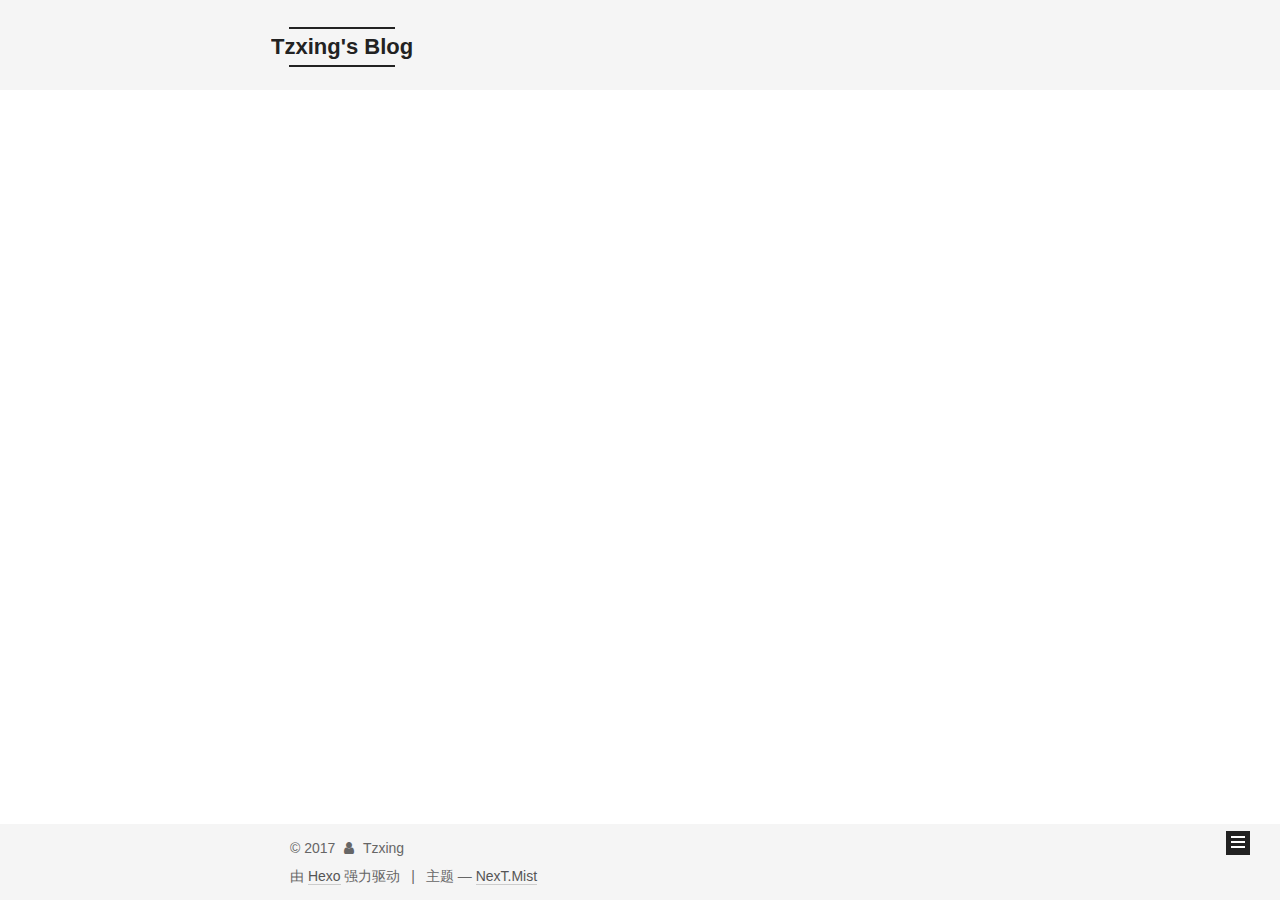
<file: index.html>
<!DOCTYPE html>



  


<html class="theme-next mist use-motion" lang="zh-Hans">
<head>
  <meta charset="UTF-8"/>
<meta http-equiv="X-UA-Compatible" content="IE=edge" />
<meta name="viewport" content="width=device-width, initial-scale=1, maximum-scale=1"/>
<meta name="theme-color" content="#222">









<meta http-equiv="Cache-Control" content="no-transform" />
<meta http-equiv="Cache-Control" content="no-siteapp" />
















  
  
  <link href="/lib/fancybox/source/jquery.fancybox.css?v=2.1.5" rel="stylesheet" type="text/css" />







<link href="/lib/font-awesome/css/font-awesome.min.css?v=4.6.2" rel="stylesheet" type="text/css" />

<link href="/css/main.css?v=5.1.3" rel="stylesheet" type="text/css" />


  <link rel="apple-touch-icon" sizes="180x180" href="/images/apple-touch-icon-next.png?v=5.1.3">


  <link rel="icon" type="image/png" sizes="32x32" href="/images/favicon-32x32-next.png?v=5.1.3">


  <link rel="icon" type="image/png" sizes="16x16" href="/images/favicon-16x16-next.png?v=5.1.3">


  <link rel="mask-icon" href="/images/logo.svg?v=5.1.3" color="#222">





  <meta name="keywords" content="Hexo, NexT" />










<meta name="description" content="Share and Learn">
<meta property="og:type" content="website">
<meta property="og:title" content="Tzxing&#39;s Blog">
<meta property="og:url" content="http://tzxing.tk/index.html">
<meta property="og:site_name" content="Tzxing&#39;s Blog">
<meta property="og:description" content="Share and Learn">
<meta property="og:locale" content="zh-Hans">
<meta name="twitter:card" content="summary">
<meta name="twitter:title" content="Tzxing&#39;s Blog">
<meta name="twitter:description" content="Share and Learn">



<script type="text/javascript" id="hexo.configurations">
  var NexT = window.NexT || {};
  var CONFIG = {
    root: '/',
    scheme: 'Mist',
    version: '5.1.3',
    sidebar: {"position":"right","display":"always","offset":12,"b2t":false,"scrollpercent":false,"onmobile":false},
    fancybox: true,
    tabs: true,
    motion: {"enable":true,"async":false,"transition":{"post_block":"fadeIn","post_header":"slideDownIn","post_body":"slideDownIn","coll_header":"slideLeftIn","sidebar":"slideUpIn"}},
    duoshuo: {
      userId: '0',
      author: '博主'
    },
    algolia: {
      applicationID: '',
      apiKey: '',
      indexName: '',
      hits: {"per_page":10},
      labels: {"input_placeholder":"Search for Posts","hits_empty":"We didn't find any results for the search: ${query}","hits_stats":"${hits} results found in ${time} ms"}
    }
  };
</script>



  <link rel="canonical" href="http://tzxing.tk/"/>





  <title>Tzxing's Blog</title>
  








</head>

<body itemscope itemtype="http://schema.org/WebPage" lang="zh-Hans">

  
  
    
  

  <div class="container sidebar-position-right 
  page-home">
    <div class="headband"></div>

    <header id="header" class="header" itemscope itemtype="http://schema.org/WPHeader">
      <div class="header-inner"><div class="site-brand-wrapper">
  <div class="site-meta ">
    

    <div class="custom-logo-site-title">
      <a href="/"  class="brand" rel="start">
        <span class="logo-line-before"><i></i></span>
        <span class="site-title">Tzxing's Blog</span>
        <span class="logo-line-after"><i></i></span>
      </a>
    </div>
      
        <p class="site-subtitle"></p>
      
  </div>

  <div class="site-nav-toggle">
    <button>
      <span class="btn-bar"></span>
      <span class="btn-bar"></span>
      <span class="btn-bar"></span>
    </button>
  </div>
</div>

<nav class="site-nav">
  

  
    <ul id="menu" class="menu">
      
        
        <li class="menu-item menu-item-home">
          <a href="/" rel="section">
            
              <i class="menu-item-icon fa fa-fw fa-home"></i> <br />
            
            首页
          </a>
        </li>
      
        
        <li class="menu-item menu-item-archives">
          <a href="/archives/" rel="section">
            
              <i class="menu-item-icon fa fa-fw fa-archive"></i> <br />
            
            归档
          </a>
        </li>
      

      
    </ul>
  

  
</nav>



 </div>
    </header>

    <main id="main" class="main">
      <div class="main-inner">
        <div class="content-wrap">
          <div id="content" class="content">
            
  <section id="posts" class="posts-expand">
    
      

  

  
  
  

  <article class="post post-type-normal" itemscope itemtype="http://schema.org/Article">
  
  
  
  <div class="post-block">
    <link itemprop="mainEntityOfPage" href="http://tzxing.tk/2017/12/05/这篇博客拿来测试一下添加图片/">

    <span hidden itemprop="author" itemscope itemtype="http://schema.org/Person">
      <meta itemprop="name" content="Tzxing">
      <meta itemprop="description" content="">
      <meta itemprop="image" content="/images/avatar.jpg">
    </span>

    <span hidden itemprop="publisher" itemscope itemtype="http://schema.org/Organization">
      <meta itemprop="name" content="Tzxing's Blog">
    </span>

    
      <header class="post-header">

        
        
          <h1 class="post-title" itemprop="name headline">
                
                <a class="post-title-link" href="/2017/12/05/这篇博客拿来测试一下添加图片/" itemprop="url">这篇博客拿来测试一下添加图片</a></h1>
        

        <div class="post-meta">
          <span class="post-time">
            
              <span class="post-meta-item-icon">
                <i class="fa fa-calendar-o"></i>
              </span>
              
                <span class="post-meta-item-text">发表于</span>
              
              <time title="创建于" itemprop="dateCreated datePublished" datetime="2017-12-05T16:34:12+08:00">
                2017-12-05
              </time>
            

            

            
          </span>

          

          
            
          

          
          
             <span id="/2017/12/05/这篇博客拿来测试一下添加图片/" class="leancloud_visitors" data-flag-title="这篇博客拿来测试一下添加图片">
               <span class="post-meta-divider">|</span>
               <span class="post-meta-item-icon">
                 <i class="fa fa-eye"></i>
               </span>
               
                 <span class="post-meta-item-text">阅读次数&#58;</span>
               
                 <span class="leancloud-visitors-count"></span>
             </span>
          

          

          

          

        </div>
      </header>
    

    
    
    
    <div class="post-body" itemprop="articleBody">

      
      

      
        
          <p>这是一篇正经的技术博客。</p>
          <!--noindex-->
          <div class="post-button text-center">
            <a class="btn" href="/2017/12/05/这篇博客拿来测试一下添加图片/#more" rel="contents">
              阅读全文 &raquo;
            </a>
          </div>
          <!--/noindex-->
        
      
    </div>
    
    
    

    

    

    

    <footer class="post-footer">
      

      

      

      
      
        <div class="post-eof"></div>
      
    </footer>
  </div>
  
  
  
  </article>


    
      

  

  
  
  

  <article class="post post-type-normal" itemscope itemtype="http://schema.org/Article">
  
  
  
  <div class="post-block">
    <link itemprop="mainEntityOfPage" href="http://tzxing.tk/2017/12/04/First Blog/">

    <span hidden itemprop="author" itemscope itemtype="http://schema.org/Person">
      <meta itemprop="name" content="Tzxing">
      <meta itemprop="description" content="">
      <meta itemprop="image" content="/images/avatar.jpg">
    </span>

    <span hidden itemprop="publisher" itemscope itemtype="http://schema.org/Organization">
      <meta itemprop="name" content="Tzxing's Blog">
    </span>

    
      <header class="post-header">

        
        
          <h1 class="post-title" itemprop="name headline">
                
                <a class="post-title-link" href="/2017/12/04/First Blog/" itemprop="url">First Blog</a></h1>
        

        <div class="post-meta">
          <span class="post-time">
            
              <span class="post-meta-item-icon">
                <i class="fa fa-calendar-o"></i>
              </span>
              
                <span class="post-meta-item-text">发表于</span>
              
              <time title="创建于" itemprop="dateCreated datePublished" datetime="2017-12-04T19:26:33+08:00">
                2017-12-04
              </time>
            

            

            
          </span>

          

          
            
          

          
          
             <span id="/2017/12/04/First Blog/" class="leancloud_visitors" data-flag-title="First Blog">
               <span class="post-meta-divider">|</span>
               <span class="post-meta-item-icon">
                 <i class="fa fa-eye"></i>
               </span>
               
                 <span class="post-meta-item-text">阅读次数&#58;</span>
               
                 <span class="leancloud-visitors-count"></span>
             </span>
          

          

          

          

        </div>
      </header>
    

    
    
    
    <div class="post-body" itemprop="articleBody">

      
      

      
        
          
            <p><code>Hello World!</code><br>    总算是把博客差不多搞起来了，之后的事慢慢来吧。</p>

          
        
      
    </div>
    
    
    

    

    

    

    <footer class="post-footer">
      

      

      

      
      
        <div class="post-eof"></div>
      
    </footer>
  </div>
  
  
  
  </article>


    
  </section>

  


          </div>
          


          

        </div>
        
          
  
  <div class="sidebar-toggle">
    <div class="sidebar-toggle-line-wrap">
      <span class="sidebar-toggle-line sidebar-toggle-line-first"></span>
      <span class="sidebar-toggle-line sidebar-toggle-line-middle"></span>
      <span class="sidebar-toggle-line sidebar-toggle-line-last"></span>
    </div>
  </div>

  <aside id="sidebar" class="sidebar">
    
    <div class="sidebar-inner">

      

      

      <section class="site-overview-wrap sidebar-panel sidebar-panel-active">
        <div class="site-overview">
          <div class="site-author motion-element" itemprop="author" itemscope itemtype="http://schema.org/Person">
            
              <img class="site-author-image" itemprop="image"
                src="/images/avatar.jpg"
                alt="Tzxing" />
            
              <p class="site-author-name" itemprop="name">Tzxing</p>
              <p class="site-description motion-element" itemprop="description">Share and Learn</p>
          </div>

          <nav class="site-state motion-element">

            
              <div class="site-state-item site-state-posts">
              
                <a href="/archives/">
              
                  <span class="site-state-item-count">2</span>
                  <span class="site-state-item-name">日志</span>
                </a>
              </div>
            

            

            

          </nav>

          

          <div class="links-of-author motion-element">
            
              
                <span class="links-of-author-item">
                  <a href="https://github.com/tzxing" target="_blank" title="GitHub">
                    
                      <i class="fa fa-fw fa-github"></i>GitHub</a>
                </span>
              
                <span class="links-of-author-item">
                  <a href="https://www.facebook.com/tzxing1230" target="_blank" title="FB Page">
                    
                      <i class="fa fa-fw fa-facebook"></i>FB Page</a>
                </span>
              
                <span class="links-of-author-item">
                  <a href="https://instagram.com/tzxing1230" target="_blank" title="Instagram">
                    
                      <i class="fa fa-fw fa-instagram"></i>Instagram</a>
                </span>
              
            
          </div>

          
          

          
          

          

        </div>
      </section>

      

      

    </div>
  </aside>


        
      </div>
    </main>

    <footer id="footer" class="footer">
      <div class="footer-inner">
        <div class="copyright">&copy; <span itemprop="copyrightYear">2017</span>
  <span class="with-love">
    <i class="fa fa-user"></i>
  </span>
  <span class="author" itemprop="copyrightHolder">Tzxing</span>

  
</div>


  <div class="powered-by">由 <a class="theme-link" target="_blank" href="https://hexo.io">Hexo</a> 强力驱动</div>



  <span class="post-meta-divider">|</span>



  <div class="theme-info">主题 &mdash; <a class="theme-link" target="_blank" href="https://github.com/iissnan/hexo-theme-next">NexT.Mist</a></div>




        







        
      </div>
    </footer>

    
      <div class="back-to-top">
        <i class="fa fa-arrow-up"></i>
        
      </div>
    

    

  </div>

  

<script type="text/javascript">
  if (Object.prototype.toString.call(window.Promise) !== '[object Function]') {
    window.Promise = null;
  }
</script>









  












  
  
    <script type="text/javascript" src="/lib/jquery/index.js?v=2.1.3"></script>
  

  
  
    <script type="text/javascript" src="/lib/fastclick/lib/fastclick.min.js?v=1.0.6"></script>
  

  
  
    <script type="text/javascript" src="/lib/jquery_lazyload/jquery.lazyload.js?v=1.9.7"></script>
  

  
  
    <script type="text/javascript" src="/lib/velocity/velocity.min.js?v=1.2.1"></script>
  

  
  
    <script type="text/javascript" src="/lib/velocity/velocity.ui.min.js?v=1.2.1"></script>
  

  
  
    <script type="text/javascript" src="/lib/fancybox/source/jquery.fancybox.pack.js?v=2.1.5"></script>
  


  


  <script type="text/javascript" src="/js/src/utils.js?v=5.1.3"></script>

  <script type="text/javascript" src="/js/src/motion.js?v=5.1.3"></script>



  
  

  

  


  <script type="text/javascript" src="/js/src/bootstrap.js?v=5.1.3"></script>



  


  




	





  





  












  





  

  
  <script src="https://cdn1.lncld.net/static/js/av-core-mini-0.6.4.js"></script>
  <script>AV.initialize("kGpE83AL0J8q9l0gmxWyIelU-gzGzoHsz", "nxIRQ0QsnNi6mbwYKWPLvoOW");</script>
  <script>
    function showTime(Counter) {
      var query = new AV.Query(Counter);
      var entries = [];
      var $visitors = $(".leancloud_visitors");

      $visitors.each(function () {
        entries.push( $(this).attr("id").trim() );
      });

      query.containedIn('url', entries);
      query.find()
        .done(function (results) {
          var COUNT_CONTAINER_REF = '.leancloud-visitors-count';

          if (results.length === 0) {
            $visitors.find(COUNT_CONTAINER_REF).text(0);
            return;
          }

          for (var i = 0; i < results.length; i++) {
            var item = results[i];
            var url = item.get('url');
            var time = item.get('time');
            var element = document.getElementById(url);

            $(element).find(COUNT_CONTAINER_REF).text(time);
          }
          for(var i = 0; i < entries.length; i++) {
            var url = entries[i];
            var element = document.getElementById(url);
            var countSpan = $(element).find(COUNT_CONTAINER_REF);
            if( countSpan.text() == '') {
              countSpan.text(0);
            }
          }
        })
        .fail(function (object, error) {
          console.log("Error: " + error.code + " " + error.message);
        });
    }

    function addCount(Counter) {
      var $visitors = $(".leancloud_visitors");
      var url = $visitors.attr('id').trim();
      var title = $visitors.attr('data-flag-title').trim();
      var query = new AV.Query(Counter);

      query.equalTo("url", url);
      query.find({
        success: function(results) {
          if (results.length > 0) {
            var counter = results[0];
            counter.fetchWhenSave(true);
            counter.increment("time");
            counter.save(null, {
              success: function(counter) {
                var $element = $(document.getElementById(url));
                $element.find('.leancloud-visitors-count').text(counter.get('time'));
              },
              error: function(counter, error) {
                console.log('Failed to save Visitor num, with error message: ' + error.message);
              }
            });
          } else {
            var newcounter = new Counter();
            /* Set ACL */
            var acl = new AV.ACL();
            acl.setPublicReadAccess(true);
            acl.setPublicWriteAccess(true);
            newcounter.setACL(acl);
            /* End Set ACL */
            newcounter.set("title", title);
            newcounter.set("url", url);
            newcounter.set("time", 1);
            newcounter.save(null, {
              success: function(newcounter) {
                var $element = $(document.getElementById(url));
                $element.find('.leancloud-visitors-count').text(newcounter.get('time'));
              },
              error: function(newcounter, error) {
                console.log('Failed to create');
              }
            });
          }
        },
        error: function(error) {
          console.log('Error:' + error.code + " " + error.message);
        }
      });
    }

    $(function() {
      var Counter = AV.Object.extend("Counter");
      if ($('.leancloud_visitors').length == 1) {
        addCount(Counter);
      } else if ($('.post-title-link').length > 1) {
        showTime(Counter);
      }
    });
  </script>



  

  

  
  

  

  

  

</body>
</html>
</file>
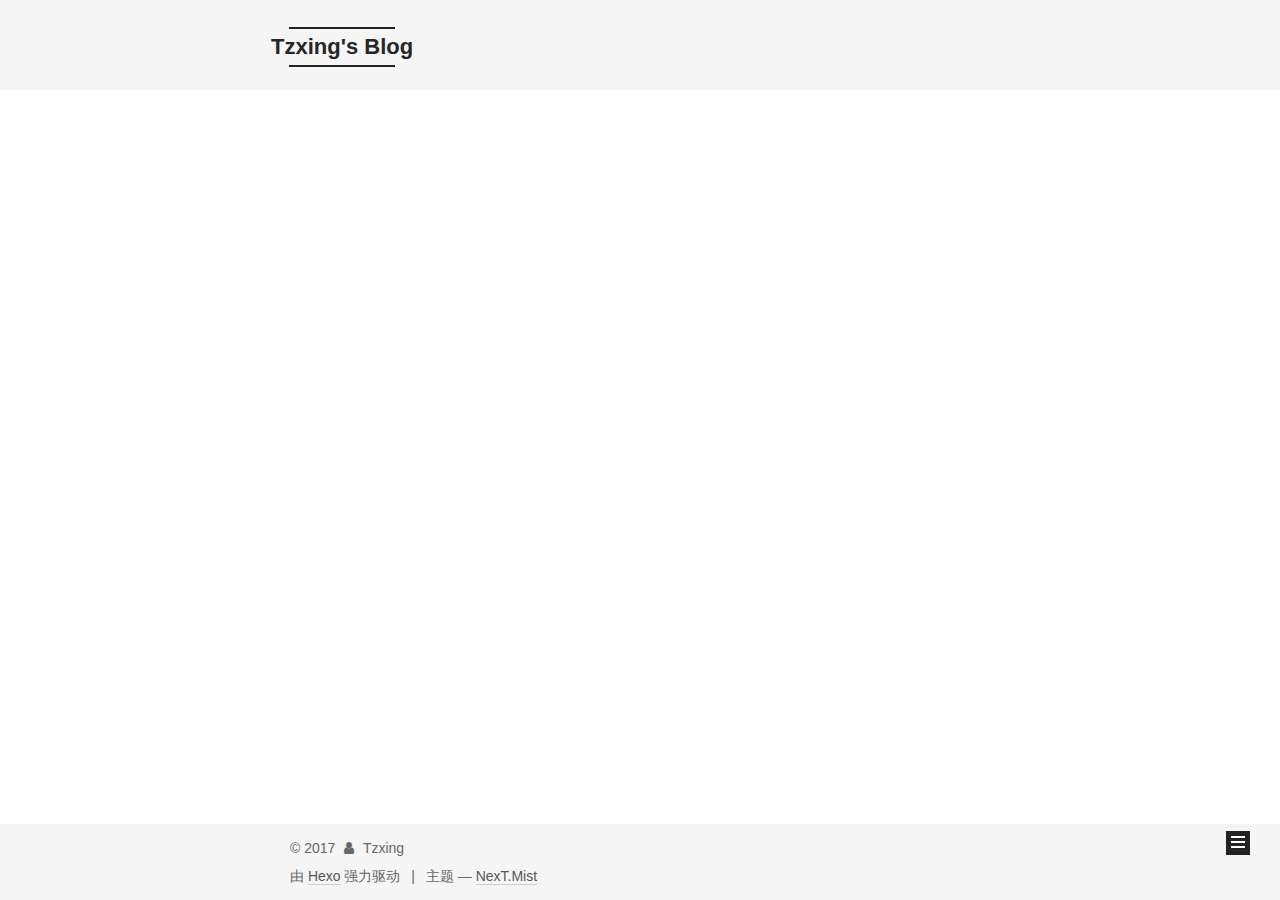
<file: archives/index.html>
<!DOCTYPE html>



  


<html class="theme-next mist use-motion" lang="zh-Hans">
<head>
  <meta charset="UTF-8"/>
<meta http-equiv="X-UA-Compatible" content="IE=edge" />
<meta name="viewport" content="width=device-width, initial-scale=1, maximum-scale=1"/>
<meta name="theme-color" content="#222">









<meta http-equiv="Cache-Control" content="no-transform" />
<meta http-equiv="Cache-Control" content="no-siteapp" />
















  
  
  <link href="/lib/fancybox/source/jquery.fancybox.css?v=2.1.5" rel="stylesheet" type="text/css" />







<link href="/lib/font-awesome/css/font-awesome.min.css?v=4.6.2" rel="stylesheet" type="text/css" />

<link href="/css/main.css?v=5.1.3" rel="stylesheet" type="text/css" />


  <link rel="apple-touch-icon" sizes="180x180" href="/images/apple-touch-icon-next.png?v=5.1.3">


  <link rel="icon" type="image/png" sizes="32x32" href="/images/favicon-32x32-next.png?v=5.1.3">


  <link rel="icon" type="image/png" sizes="16x16" href="/images/favicon-16x16-next.png?v=5.1.3">


  <link rel="mask-icon" href="/images/logo.svg?v=5.1.3" color="#222">





  <meta name="keywords" content="Hexo, NexT" />










<meta name="description" content="Share and Learn">
<meta property="og:type" content="website">
<meta property="og:title" content="Tzxing&#39;s Blog">
<meta property="og:url" content="http://tzxing.tk/archives/index.html">
<meta property="og:site_name" content="Tzxing&#39;s Blog">
<meta property="og:description" content="Share and Learn">
<meta property="og:locale" content="zh-Hans">
<meta name="twitter:card" content="summary">
<meta name="twitter:title" content="Tzxing&#39;s Blog">
<meta name="twitter:description" content="Share and Learn">



<script type="text/javascript" id="hexo.configurations">
  var NexT = window.NexT || {};
  var CONFIG = {
    root: '/',
    scheme: 'Mist',
    version: '5.1.3',
    sidebar: {"position":"right","display":"always","offset":12,"b2t":false,"scrollpercent":false,"onmobile":false},
    fancybox: true,
    tabs: true,
    motion: {"enable":true,"async":false,"transition":{"post_block":"fadeIn","post_header":"slideDownIn","post_body":"slideDownIn","coll_header":"slideLeftIn","sidebar":"slideUpIn"}},
    duoshuo: {
      userId: '0',
      author: '博主'
    },
    algolia: {
      applicationID: '',
      apiKey: '',
      indexName: '',
      hits: {"per_page":10},
      labels: {"input_placeholder":"Search for Posts","hits_empty":"We didn't find any results for the search: ${query}","hits_stats":"${hits} results found in ${time} ms"}
    }
  };
</script>



  <link rel="canonical" href="http://tzxing.tk/archives/"/>





  <title>归档 | Tzxing's Blog</title>
  








</head>

<body itemscope itemtype="http://schema.org/WebPage" lang="zh-Hans">

  
  
    
  

  <div class="container sidebar-position-right page-archive">
    <div class="headband"></div>

    <header id="header" class="header" itemscope itemtype="http://schema.org/WPHeader">
      <div class="header-inner"><div class="site-brand-wrapper">
  <div class="site-meta ">
    

    <div class="custom-logo-site-title">
      <a href="/"  class="brand" rel="start">
        <span class="logo-line-before"><i></i></span>
        <span class="site-title">Tzxing's Blog</span>
        <span class="logo-line-after"><i></i></span>
      </a>
    </div>
      
        <p class="site-subtitle"></p>
      
  </div>

  <div class="site-nav-toggle">
    <button>
      <span class="btn-bar"></span>
      <span class="btn-bar"></span>
      <span class="btn-bar"></span>
    </button>
  </div>
</div>

<nav class="site-nav">
  

  
    <ul id="menu" class="menu">
      
        
        <li class="menu-item menu-item-home">
          <a href="/" rel="section">
            
              <i class="menu-item-icon fa fa-fw fa-home"></i> <br />
            
            首页
          </a>
        </li>
      
        
        <li class="menu-item menu-item-archives">
          <a href="/archives/" rel="section">
            
              <i class="menu-item-icon fa fa-fw fa-archive"></i> <br />
            
            归档
          </a>
        </li>
      

      
    </ul>
  

  
</nav>



 </div>
    </header>

    <main id="main" class="main">
      <div class="main-inner">
        <div class="content-wrap">
          <div id="content" class="content">
            

  
  
  
  <div class="post-block archive">
    <div id="posts" class="posts-collapse">
      <span class="archive-move-on"></span>

      <span class="archive-page-counter">
        
        
        
          
        
        嗯..! 目前共计 2 篇日志。 继续努力。
      </span>

      

        
        
        

        
          
          <div class="collection-title">
            <h1 class="archive-year" id="archive-year-2017">2017</h1>
          </div>
        
        

        

  <article class="post post-type-normal" itemscope itemtype="http://schema.org/Article">
    <header class="post-header">

      <h2 class="post-title">
        
            <a class="post-title-link" href="/2017/12/05/这篇博客拿来测试一下添加图片/" itemprop="url">
              
                <span itemprop="name">这篇博客拿来测试一下添加图片</span>
              
            </a>
        
      </h2>

      <div class="post-meta">
        <time class="post-time" itemprop="dateCreated"
              datetime="2017-12-05T16:34:12+08:00"
              content="2017-12-05" >
          12-05
        </time>
      </div>

    </header>
  </article>



      

        
        
        

        
        

        

  <article class="post post-type-normal" itemscope itemtype="http://schema.org/Article">
    <header class="post-header">

      <h2 class="post-title">
        
            <a class="post-title-link" href="/2017/12/04/First Blog/" itemprop="url">
              
                <span itemprop="name">First Blog</span>
              
            </a>
        
      </h2>

      <div class="post-meta">
        <time class="post-time" itemprop="dateCreated"
              datetime="2017-12-04T19:26:33+08:00"
              content="2017-12-04" >
          12-04
        </time>
      </div>

    </header>
  </article>



      

    </div>
  </div>
  
  
  

  



          </div>
          


          

        </div>
        
          
  
  <div class="sidebar-toggle">
    <div class="sidebar-toggle-line-wrap">
      <span class="sidebar-toggle-line sidebar-toggle-line-first"></span>
      <span class="sidebar-toggle-line sidebar-toggle-line-middle"></span>
      <span class="sidebar-toggle-line sidebar-toggle-line-last"></span>
    </div>
  </div>

  <aside id="sidebar" class="sidebar">
    
    <div class="sidebar-inner">

      

      

      <section class="site-overview-wrap sidebar-panel sidebar-panel-active">
        <div class="site-overview">
          <div class="site-author motion-element" itemprop="author" itemscope itemtype="http://schema.org/Person">
            
              <img class="site-author-image" itemprop="image"
                src="/images/avatar.jpg"
                alt="Tzxing" />
            
              <p class="site-author-name" itemprop="name">Tzxing</p>
              <p class="site-description motion-element" itemprop="description">Share and Learn</p>
          </div>

          <nav class="site-state motion-element">

            
              <div class="site-state-item site-state-posts">
              
                <a href="/archives/">
              
                  <span class="site-state-item-count">2</span>
                  <span class="site-state-item-name">日志</span>
                </a>
              </div>
            

            

            

          </nav>

          

          <div class="links-of-author motion-element">
            
              
                <span class="links-of-author-item">
                  <a href="https://github.com/tzxing" target="_blank" title="GitHub">
                    
                      <i class="fa fa-fw fa-github"></i>GitHub</a>
                </span>
              
                <span class="links-of-author-item">
                  <a href="https://www.facebook.com/tzxing1230" target="_blank" title="FB Page">
                    
                      <i class="fa fa-fw fa-facebook"></i>FB Page</a>
                </span>
              
                <span class="links-of-author-item">
                  <a href="https://instagram.com/tzxing1230" target="_blank" title="Instagram">
                    
                      <i class="fa fa-fw fa-instagram"></i>Instagram</a>
                </span>
              
            
          </div>

          
          

          
          

          

        </div>
      </section>

      

      

    </div>
  </aside>


        
      </div>
    </main>

    <footer id="footer" class="footer">
      <div class="footer-inner">
        <div class="copyright">&copy; <span itemprop="copyrightYear">2017</span>
  <span class="with-love">
    <i class="fa fa-user"></i>
  </span>
  <span class="author" itemprop="copyrightHolder">Tzxing</span>

  
</div>


  <div class="powered-by">由 <a class="theme-link" target="_blank" href="https://hexo.io">Hexo</a> 强力驱动</div>



  <span class="post-meta-divider">|</span>



  <div class="theme-info">主题 &mdash; <a class="theme-link" target="_blank" href="https://github.com/iissnan/hexo-theme-next">NexT.Mist</a></div>




        







        
      </div>
    </footer>

    
      <div class="back-to-top">
        <i class="fa fa-arrow-up"></i>
        
      </div>
    

    

  </div>

  

<script type="text/javascript">
  if (Object.prototype.toString.call(window.Promise) !== '[object Function]') {
    window.Promise = null;
  }
</script>









  












  
  
    <script type="text/javascript" src="/lib/jquery/index.js?v=2.1.3"></script>
  

  
  
    <script type="text/javascript" src="/lib/fastclick/lib/fastclick.min.js?v=1.0.6"></script>
  

  
  
    <script type="text/javascript" src="/lib/jquery_lazyload/jquery.lazyload.js?v=1.9.7"></script>
  

  
  
    <script type="text/javascript" src="/lib/velocity/velocity.min.js?v=1.2.1"></script>
  

  
  
    <script type="text/javascript" src="/lib/velocity/velocity.ui.min.js?v=1.2.1"></script>
  

  
  
    <script type="text/javascript" src="/lib/fancybox/source/jquery.fancybox.pack.js?v=2.1.5"></script>
  


  


  <script type="text/javascript" src="/js/src/utils.js?v=5.1.3"></script>

  <script type="text/javascript" src="/js/src/motion.js?v=5.1.3"></script>



  
  

  

  


  <script type="text/javascript" src="/js/src/bootstrap.js?v=5.1.3"></script>



  


  




	





  





  












  





  

  
  <script src="https://cdn1.lncld.net/static/js/av-core-mini-0.6.4.js"></script>
  <script>AV.initialize("kGpE83AL0J8q9l0gmxWyIelU-gzGzoHsz", "nxIRQ0QsnNi6mbwYKWPLvoOW");</script>
  <script>
    function showTime(Counter) {
      var query = new AV.Query(Counter);
      var entries = [];
      var $visitors = $(".leancloud_visitors");

      $visitors.each(function () {
        entries.push( $(this).attr("id").trim() );
      });

      query.containedIn('url', entries);
      query.find()
        .done(function (results) {
          var COUNT_CONTAINER_REF = '.leancloud-visitors-count';

          if (results.length === 0) {
            $visitors.find(COUNT_CONTAINER_REF).text(0);
            return;
          }

          for (var i = 0; i < results.length; i++) {
            var item = results[i];
            var url = item.get('url');
            var time = item.get('time');
            var element = document.getElementById(url);

            $(element).find(COUNT_CONTAINER_REF).text(time);
          }
          for(var i = 0; i < entries.length; i++) {
            var url = entries[i];
            var element = document.getElementById(url);
            var countSpan = $(element).find(COUNT_CONTAINER_REF);
            if( countSpan.text() == '') {
              countSpan.text(0);
            }
          }
        })
        .fail(function (object, error) {
          console.log("Error: " + error.code + " " + error.message);
        });
    }

    function addCount(Counter) {
      var $visitors = $(".leancloud_visitors");
      var url = $visitors.attr('id').trim();
      var title = $visitors.attr('data-flag-title').trim();
      var query = new AV.Query(Counter);

      query.equalTo("url", url);
      query.find({
        success: function(results) {
          if (results.length > 0) {
            var counter = results[0];
            counter.fetchWhenSave(true);
            counter.increment("time");
            counter.save(null, {
              success: function(counter) {
                var $element = $(document.getElementById(url));
                $element.find('.leancloud-visitors-count').text(counter.get('time'));
              },
              error: function(counter, error) {
                console.log('Failed to save Visitor num, with error message: ' + error.message);
              }
            });
          } else {
            var newcounter = new Counter();
            /* Set ACL */
            var acl = new AV.ACL();
            acl.setPublicReadAccess(true);
            acl.setPublicWriteAccess(true);
            newcounter.setACL(acl);
            /* End Set ACL */
            newcounter.set("title", title);
            newcounter.set("url", url);
            newcounter.set("time", 1);
            newcounter.save(null, {
              success: function(newcounter) {
                var $element = $(document.getElementById(url));
                $element.find('.leancloud-visitors-count').text(newcounter.get('time'));
              },
              error: function(newcounter, error) {
                console.log('Failed to create');
              }
            });
          }
        },
        error: function(error) {
          console.log('Error:' + error.code + " " + error.message);
        }
      });
    }

    $(function() {
      var Counter = AV.Object.extend("Counter");
      if ($('.leancloud_visitors').length == 1) {
        addCount(Counter);
      } else if ($('.post-title-link').length > 1) {
        showTime(Counter);
      }
    });
  </script>



  

  

  
  

  

  

  

</body>
</html>
</file>
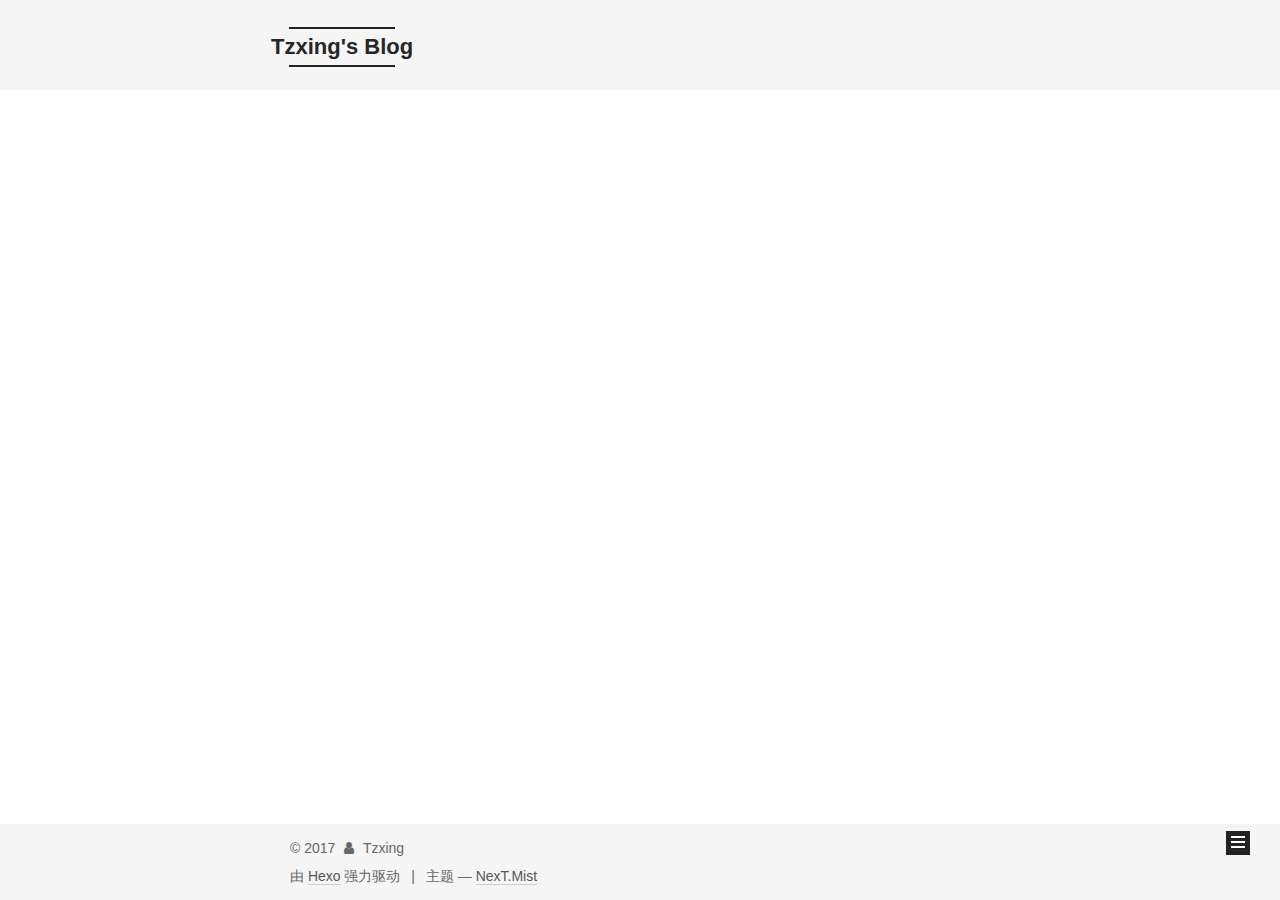
<file: archives/2017/index.html>
<!DOCTYPE html>



  


<html class="theme-next mist use-motion" lang="zh-Hans">
<head>
  <meta charset="UTF-8"/>
<meta http-equiv="X-UA-Compatible" content="IE=edge" />
<meta name="viewport" content="width=device-width, initial-scale=1, maximum-scale=1"/>
<meta name="theme-color" content="#222">









<meta http-equiv="Cache-Control" content="no-transform" />
<meta http-equiv="Cache-Control" content="no-siteapp" />
















  
  
  <link href="/lib/fancybox/source/jquery.fancybox.css?v=2.1.5" rel="stylesheet" type="text/css" />







<link href="/lib/font-awesome/css/font-awesome.min.css?v=4.6.2" rel="stylesheet" type="text/css" />

<link href="/css/main.css?v=5.1.3" rel="stylesheet" type="text/css" />


  <link rel="apple-touch-icon" sizes="180x180" href="/images/apple-touch-icon-next.png?v=5.1.3">


  <link rel="icon" type="image/png" sizes="32x32" href="/images/favicon-32x32-next.png?v=5.1.3">


  <link rel="icon" type="image/png" sizes="16x16" href="/images/favicon-16x16-next.png?v=5.1.3">


  <link rel="mask-icon" href="/images/logo.svg?v=5.1.3" color="#222">





  <meta name="keywords" content="Hexo, NexT" />










<meta name="description" content="Share and Learn">
<meta property="og:type" content="website">
<meta property="og:title" content="Tzxing&#39;s Blog">
<meta property="og:url" content="http://tzxing.tk/archives/2017/index.html">
<meta property="og:site_name" content="Tzxing&#39;s Blog">
<meta property="og:description" content="Share and Learn">
<meta property="og:locale" content="zh-Hans">
<meta name="twitter:card" content="summary">
<meta name="twitter:title" content="Tzxing&#39;s Blog">
<meta name="twitter:description" content="Share and Learn">



<script type="text/javascript" id="hexo.configurations">
  var NexT = window.NexT || {};
  var CONFIG = {
    root: '/',
    scheme: 'Mist',
    version: '5.1.3',
    sidebar: {"position":"right","display":"always","offset":12,"b2t":false,"scrollpercent":false,"onmobile":false},
    fancybox: true,
    tabs: true,
    motion: {"enable":true,"async":false,"transition":{"post_block":"fadeIn","post_header":"slideDownIn","post_body":"slideDownIn","coll_header":"slideLeftIn","sidebar":"slideUpIn"}},
    duoshuo: {
      userId: '0',
      author: '博主'
    },
    algolia: {
      applicationID: '',
      apiKey: '',
      indexName: '',
      hits: {"per_page":10},
      labels: {"input_placeholder":"Search for Posts","hits_empty":"We didn't find any results for the search: ${query}","hits_stats":"${hits} results found in ${time} ms"}
    }
  };
</script>



  <link rel="canonical" href="http://tzxing.tk/archives/2017/"/>





  <title>归档 | Tzxing's Blog</title>
  








</head>

<body itemscope itemtype="http://schema.org/WebPage" lang="zh-Hans">

  
  
    
  

  <div class="container sidebar-position-right page-archive">
    <div class="headband"></div>

    <header id="header" class="header" itemscope itemtype="http://schema.org/WPHeader">
      <div class="header-inner"><div class="site-brand-wrapper">
  <div class="site-meta ">
    

    <div class="custom-logo-site-title">
      <a href="/"  class="brand" rel="start">
        <span class="logo-line-before"><i></i></span>
        <span class="site-title">Tzxing's Blog</span>
        <span class="logo-line-after"><i></i></span>
      </a>
    </div>
      
        <p class="site-subtitle"></p>
      
  </div>

  <div class="site-nav-toggle">
    <button>
      <span class="btn-bar"></span>
      <span class="btn-bar"></span>
      <span class="btn-bar"></span>
    </button>
  </div>
</div>

<nav class="site-nav">
  

  
    <ul id="menu" class="menu">
      
        
        <li class="menu-item menu-item-home">
          <a href="/" rel="section">
            
              <i class="menu-item-icon fa fa-fw fa-home"></i> <br />
            
            首页
          </a>
        </li>
      
        
        <li class="menu-item menu-item-archives">
          <a href="/archives/" rel="section">
            
              <i class="menu-item-icon fa fa-fw fa-archive"></i> <br />
            
            归档
          </a>
        </li>
      

      
    </ul>
  

  
</nav>



 </div>
    </header>

    <main id="main" class="main">
      <div class="main-inner">
        <div class="content-wrap">
          <div id="content" class="content">
            

  
  
  
  <div class="post-block archive">
    <div id="posts" class="posts-collapse">
      <span class="archive-move-on"></span>

      <span class="archive-page-counter">
        
        
        
          
        
        嗯..! 目前共计 2 篇日志。 继续努力。
      </span>

      

        
        
        

        
          
          <div class="collection-title">
            <h1 class="archive-year" id="archive-year-2017">2017</h1>
          </div>
        
        

        

  <article class="post post-type-normal" itemscope itemtype="http://schema.org/Article">
    <header class="post-header">

      <h2 class="post-title">
        
            <a class="post-title-link" href="/2017/12/05/这篇博客拿来测试一下添加图片/" itemprop="url">
              
                <span itemprop="name">这篇博客拿来测试一下添加图片</span>
              
            </a>
        
      </h2>

      <div class="post-meta">
        <time class="post-time" itemprop="dateCreated"
              datetime="2017-12-05T16:34:12+08:00"
              content="2017-12-05" >
          12-05
        </time>
      </div>

    </header>
  </article>



      

        
        
        

        
        

        

  <article class="post post-type-normal" itemscope itemtype="http://schema.org/Article">
    <header class="post-header">

      <h2 class="post-title">
        
            <a class="post-title-link" href="/2017/12/04/First Blog/" itemprop="url">
              
                <span itemprop="name">First Blog</span>
              
            </a>
        
      </h2>

      <div class="post-meta">
        <time class="post-time" itemprop="dateCreated"
              datetime="2017-12-04T19:26:33+08:00"
              content="2017-12-04" >
          12-04
        </time>
      </div>

    </header>
  </article>



      

    </div>
  </div>
  
  
  

  



          </div>
          


          

        </div>
        
          
  
  <div class="sidebar-toggle">
    <div class="sidebar-toggle-line-wrap">
      <span class="sidebar-toggle-line sidebar-toggle-line-first"></span>
      <span class="sidebar-toggle-line sidebar-toggle-line-middle"></span>
      <span class="sidebar-toggle-line sidebar-toggle-line-last"></span>
    </div>
  </div>

  <aside id="sidebar" class="sidebar">
    
    <div class="sidebar-inner">

      

      

      <section class="site-overview-wrap sidebar-panel sidebar-panel-active">
        <div class="site-overview">
          <div class="site-author motion-element" itemprop="author" itemscope itemtype="http://schema.org/Person">
            
              <img class="site-author-image" itemprop="image"
                src="/images/avatar.jpg"
                alt="Tzxing" />
            
              <p class="site-author-name" itemprop="name">Tzxing</p>
              <p class="site-description motion-element" itemprop="description">Share and Learn</p>
          </div>

          <nav class="site-state motion-element">

            
              <div class="site-state-item site-state-posts">
              
                <a href="/archives/">
              
                  <span class="site-state-item-count">2</span>
                  <span class="site-state-item-name">日志</span>
                </a>
              </div>
            

            

            

          </nav>

          

          <div class="links-of-author motion-element">
            
              
                <span class="links-of-author-item">
                  <a href="https://github.com/tzxing" target="_blank" title="GitHub">
                    
                      <i class="fa fa-fw fa-github"></i>GitHub</a>
                </span>
              
                <span class="links-of-author-item">
                  <a href="https://www.facebook.com/tzxing1230" target="_blank" title="FB Page">
                    
                      <i class="fa fa-fw fa-facebook"></i>FB Page</a>
                </span>
              
                <span class="links-of-author-item">
                  <a href="https://instagram.com/tzxing1230" target="_blank" title="Instagram">
                    
                      <i class="fa fa-fw fa-instagram"></i>Instagram</a>
                </span>
              
            
          </div>

          
          

          
          

          

        </div>
      </section>

      

      

    </div>
  </aside>


        
      </div>
    </main>

    <footer id="footer" class="footer">
      <div class="footer-inner">
        <div class="copyright">&copy; <span itemprop="copyrightYear">2017</span>
  <span class="with-love">
    <i class="fa fa-user"></i>
  </span>
  <span class="author" itemprop="copyrightHolder">Tzxing</span>

  
</div>


  <div class="powered-by">由 <a class="theme-link" target="_blank" href="https://hexo.io">Hexo</a> 强力驱动</div>



  <span class="post-meta-divider">|</span>



  <div class="theme-info">主题 &mdash; <a class="theme-link" target="_blank" href="https://github.com/iissnan/hexo-theme-next">NexT.Mist</a></div>




        







        
      </div>
    </footer>

    
      <div class="back-to-top">
        <i class="fa fa-arrow-up"></i>
        
      </div>
    

    

  </div>

  

<script type="text/javascript">
  if (Object.prototype.toString.call(window.Promise) !== '[object Function]') {
    window.Promise = null;
  }
</script>









  












  
  
    <script type="text/javascript" src="/lib/jquery/index.js?v=2.1.3"></script>
  

  
  
    <script type="text/javascript" src="/lib/fastclick/lib/fastclick.min.js?v=1.0.6"></script>
  

  
  
    <script type="text/javascript" src="/lib/jquery_lazyload/jquery.lazyload.js?v=1.9.7"></script>
  

  
  
    <script type="text/javascript" src="/lib/velocity/velocity.min.js?v=1.2.1"></script>
  

  
  
    <script type="text/javascript" src="/lib/velocity/velocity.ui.min.js?v=1.2.1"></script>
  

  
  
    <script type="text/javascript" src="/lib/fancybox/source/jquery.fancybox.pack.js?v=2.1.5"></script>
  


  


  <script type="text/javascript" src="/js/src/utils.js?v=5.1.3"></script>

  <script type="text/javascript" src="/js/src/motion.js?v=5.1.3"></script>



  
  

  

  


  <script type="text/javascript" src="/js/src/bootstrap.js?v=5.1.3"></script>



  


  




	





  





  












  





  

  
  <script src="https://cdn1.lncld.net/static/js/av-core-mini-0.6.4.js"></script>
  <script>AV.initialize("kGpE83AL0J8q9l0gmxWyIelU-gzGzoHsz", "nxIRQ0QsnNi6mbwYKWPLvoOW");</script>
  <script>
    function showTime(Counter) {
      var query = new AV.Query(Counter);
      var entries = [];
      var $visitors = $(".leancloud_visitors");

      $visitors.each(function () {
        entries.push( $(this).attr("id").trim() );
      });

      query.containedIn('url', entries);
      query.find()
        .done(function (results) {
          var COUNT_CONTAINER_REF = '.leancloud-visitors-count';

          if (results.length === 0) {
            $visitors.find(COUNT_CONTAINER_REF).text(0);
            return;
          }

          for (var i = 0; i < results.length; i++) {
            var item = results[i];
            var url = item.get('url');
            var time = item.get('time');
            var element = document.getElementById(url);

            $(element).find(COUNT_CONTAINER_REF).text(time);
          }
          for(var i = 0; i < entries.length; i++) {
            var url = entries[i];
            var element = document.getElementById(url);
            var countSpan = $(element).find(COUNT_CONTAINER_REF);
            if( countSpan.text() == '') {
              countSpan.text(0);
            }
          }
        })
        .fail(function (object, error) {
          console.log("Error: " + error.code + " " + error.message);
        });
    }

    function addCount(Counter) {
      var $visitors = $(".leancloud_visitors");
      var url = $visitors.attr('id').trim();
      var title = $visitors.attr('data-flag-title').trim();
      var query = new AV.Query(Counter);

      query.equalTo("url", url);
      query.find({
        success: function(results) {
          if (results.length > 0) {
            var counter = results[0];
            counter.fetchWhenSave(true);
            counter.increment("time");
            counter.save(null, {
              success: function(counter) {
                var $element = $(document.getElementById(url));
                $element.find('.leancloud-visitors-count').text(counter.get('time'));
              },
              error: function(counter, error) {
                console.log('Failed to save Visitor num, with error message: ' + error.message);
              }
            });
          } else {
            var newcounter = new Counter();
            /* Set ACL */
            var acl = new AV.ACL();
            acl.setPublicReadAccess(true);
            acl.setPublicWriteAccess(true);
            newcounter.setACL(acl);
            /* End Set ACL */
            newcounter.set("title", title);
            newcounter.set("url", url);
            newcounter.set("time", 1);
            newcounter.save(null, {
              success: function(newcounter) {
                var $element = $(document.getElementById(url));
                $element.find('.leancloud-visitors-count').text(newcounter.get('time'));
              },
              error: function(newcounter, error) {
                console.log('Failed to create');
              }
            });
          }
        },
        error: function(error) {
          console.log('Error:' + error.code + " " + error.message);
        }
      });
    }

    $(function() {
      var Counter = AV.Object.extend("Counter");
      if ($('.leancloud_visitors').length == 1) {
        addCount(Counter);
      } else if ($('.post-title-link').length > 1) {
        showTime(Counter);
      }
    });
  </script>



  

  

  
  

  

  

  

</body>
</html>
</file>
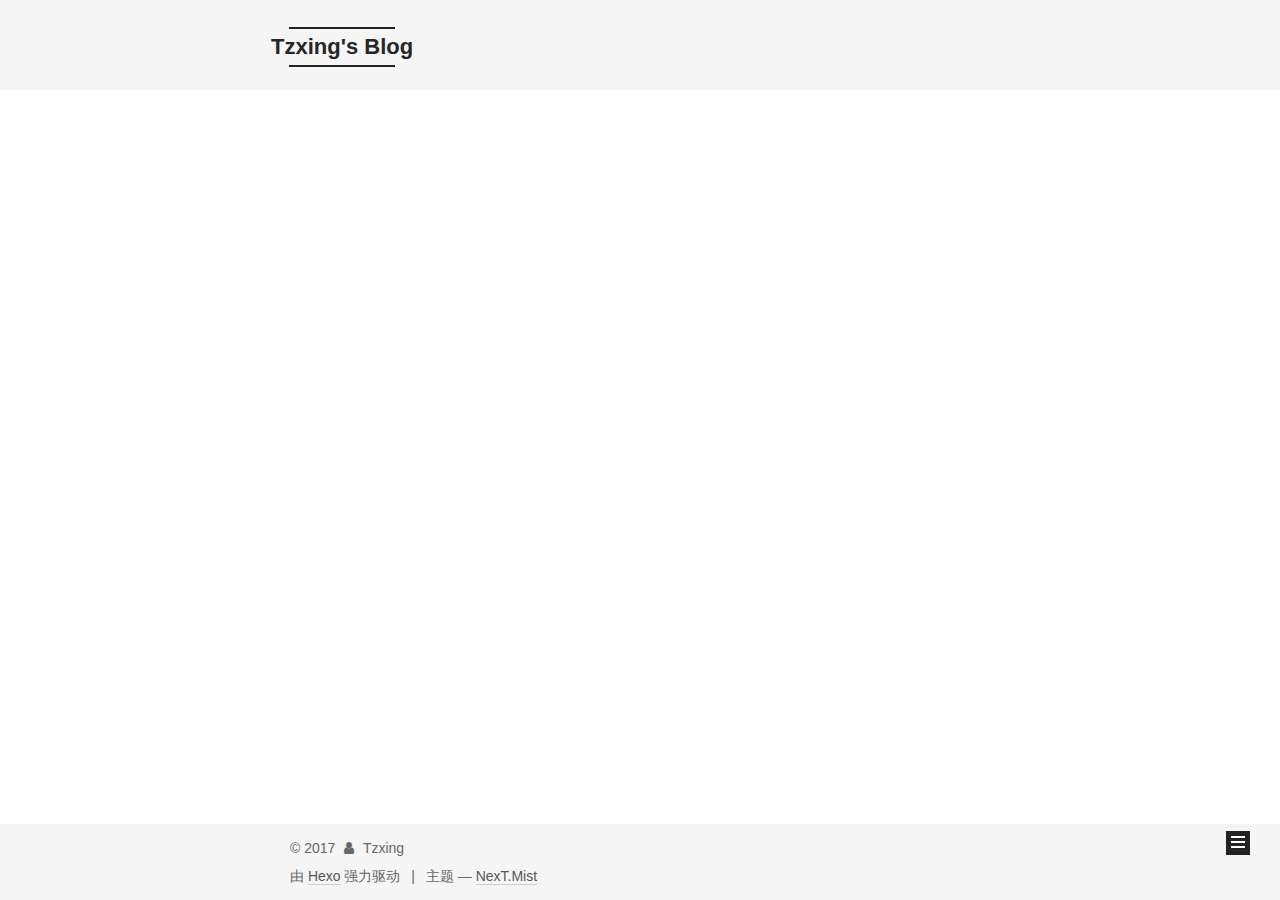
<file: archives/2017/12/index.html>
<!DOCTYPE html>



  


<html class="theme-next mist use-motion" lang="zh-Hans">
<head>
  <meta charset="UTF-8"/>
<meta http-equiv="X-UA-Compatible" content="IE=edge" />
<meta name="viewport" content="width=device-width, initial-scale=1, maximum-scale=1"/>
<meta name="theme-color" content="#222">









<meta http-equiv="Cache-Control" content="no-transform" />
<meta http-equiv="Cache-Control" content="no-siteapp" />
















  
  
  <link href="/lib/fancybox/source/jquery.fancybox.css?v=2.1.5" rel="stylesheet" type="text/css" />







<link href="/lib/font-awesome/css/font-awesome.min.css?v=4.6.2" rel="stylesheet" type="text/css" />

<link href="/css/main.css?v=5.1.3" rel="stylesheet" type="text/css" />


  <link rel="apple-touch-icon" sizes="180x180" href="/images/apple-touch-icon-next.png?v=5.1.3">


  <link rel="icon" type="image/png" sizes="32x32" href="/images/favicon-32x32-next.png?v=5.1.3">


  <link rel="icon" type="image/png" sizes="16x16" href="/images/favicon-16x16-next.png?v=5.1.3">


  <link rel="mask-icon" href="/images/logo.svg?v=5.1.3" color="#222">





  <meta name="keywords" content="Hexo, NexT" />










<meta name="description" content="Share and Learn">
<meta property="og:type" content="website">
<meta property="og:title" content="Tzxing&#39;s Blog">
<meta property="og:url" content="http://tzxing.tk/archives/2017/12/index.html">
<meta property="og:site_name" content="Tzxing&#39;s Blog">
<meta property="og:description" content="Share and Learn">
<meta property="og:locale" content="zh-Hans">
<meta name="twitter:card" content="summary">
<meta name="twitter:title" content="Tzxing&#39;s Blog">
<meta name="twitter:description" content="Share and Learn">



<script type="text/javascript" id="hexo.configurations">
  var NexT = window.NexT || {};
  var CONFIG = {
    root: '/',
    scheme: 'Mist',
    version: '5.1.3',
    sidebar: {"position":"right","display":"always","offset":12,"b2t":false,"scrollpercent":false,"onmobile":false},
    fancybox: true,
    tabs: true,
    motion: {"enable":true,"async":false,"transition":{"post_block":"fadeIn","post_header":"slideDownIn","post_body":"slideDownIn","coll_header":"slideLeftIn","sidebar":"slideUpIn"}},
    duoshuo: {
      userId: '0',
      author: '博主'
    },
    algolia: {
      applicationID: '',
      apiKey: '',
      indexName: '',
      hits: {"per_page":10},
      labels: {"input_placeholder":"Search for Posts","hits_empty":"We didn't find any results for the search: ${query}","hits_stats":"${hits} results found in ${time} ms"}
    }
  };
</script>



  <link rel="canonical" href="http://tzxing.tk/archives/2017/12/"/>





  <title>归档 | Tzxing's Blog</title>
  








</head>

<body itemscope itemtype="http://schema.org/WebPage" lang="zh-Hans">

  
  
    
  

  <div class="container sidebar-position-right page-archive">
    <div class="headband"></div>

    <header id="header" class="header" itemscope itemtype="http://schema.org/WPHeader">
      <div class="header-inner"><div class="site-brand-wrapper">
  <div class="site-meta ">
    

    <div class="custom-logo-site-title">
      <a href="/"  class="brand" rel="start">
        <span class="logo-line-before"><i></i></span>
        <span class="site-title">Tzxing's Blog</span>
        <span class="logo-line-after"><i></i></span>
      </a>
    </div>
      
        <p class="site-subtitle"></p>
      
  </div>

  <div class="site-nav-toggle">
    <button>
      <span class="btn-bar"></span>
      <span class="btn-bar"></span>
      <span class="btn-bar"></span>
    </button>
  </div>
</div>

<nav class="site-nav">
  

  
    <ul id="menu" class="menu">
      
        
        <li class="menu-item menu-item-home">
          <a href="/" rel="section">
            
              <i class="menu-item-icon fa fa-fw fa-home"></i> <br />
            
            首页
          </a>
        </li>
      
        
        <li class="menu-item menu-item-archives">
          <a href="/archives/" rel="section">
            
              <i class="menu-item-icon fa fa-fw fa-archive"></i> <br />
            
            归档
          </a>
        </li>
      

      
    </ul>
  

  
</nav>



 </div>
    </header>

    <main id="main" class="main">
      <div class="main-inner">
        <div class="content-wrap">
          <div id="content" class="content">
            

  
  
  
  <div class="post-block archive">
    <div id="posts" class="posts-collapse">
      <span class="archive-move-on"></span>

      <span class="archive-page-counter">
        
        
        
          
        
        嗯..! 目前共计 2 篇日志。 继续努力。
      </span>

      

        
        
        

        
          
          <div class="collection-title">
            <h1 class="archive-year" id="archive-year-2017">2017</h1>
          </div>
        
        

        

  <article class="post post-type-normal" itemscope itemtype="http://schema.org/Article">
    <header class="post-header">

      <h2 class="post-title">
        
            <a class="post-title-link" href="/2017/12/05/这篇博客拿来测试一下添加图片/" itemprop="url">
              
                <span itemprop="name">这篇博客拿来测试一下添加图片</span>
              
            </a>
        
      </h2>

      <div class="post-meta">
        <time class="post-time" itemprop="dateCreated"
              datetime="2017-12-05T16:34:12+08:00"
              content="2017-12-05" >
          12-05
        </time>
      </div>

    </header>
  </article>



      

        
        
        

        
        

        

  <article class="post post-type-normal" itemscope itemtype="http://schema.org/Article">
    <header class="post-header">

      <h2 class="post-title">
        
            <a class="post-title-link" href="/2017/12/04/First Blog/" itemprop="url">
              
                <span itemprop="name">First Blog</span>
              
            </a>
        
      </h2>

      <div class="post-meta">
        <time class="post-time" itemprop="dateCreated"
              datetime="2017-12-04T19:26:33+08:00"
              content="2017-12-04" >
          12-04
        </time>
      </div>

    </header>
  </article>



      

    </div>
  </div>
  
  
  

  



          </div>
          


          

        </div>
        
          
  
  <div class="sidebar-toggle">
    <div class="sidebar-toggle-line-wrap">
      <span class="sidebar-toggle-line sidebar-toggle-line-first"></span>
      <span class="sidebar-toggle-line sidebar-toggle-line-middle"></span>
      <span class="sidebar-toggle-line sidebar-toggle-line-last"></span>
    </div>
  </div>

  <aside id="sidebar" class="sidebar">
    
    <div class="sidebar-inner">

      

      

      <section class="site-overview-wrap sidebar-panel sidebar-panel-active">
        <div class="site-overview">
          <div class="site-author motion-element" itemprop="author" itemscope itemtype="http://schema.org/Person">
            
              <img class="site-author-image" itemprop="image"
                src="/images/avatar.jpg"
                alt="Tzxing" />
            
              <p class="site-author-name" itemprop="name">Tzxing</p>
              <p class="site-description motion-element" itemprop="description">Share and Learn</p>
          </div>

          <nav class="site-state motion-element">

            
              <div class="site-state-item site-state-posts">
              
                <a href="/archives/">
              
                  <span class="site-state-item-count">2</span>
                  <span class="site-state-item-name">日志</span>
                </a>
              </div>
            

            

            

          </nav>

          

          <div class="links-of-author motion-element">
            
              
                <span class="links-of-author-item">
                  <a href="https://github.com/tzxing" target="_blank" title="GitHub">
                    
                      <i class="fa fa-fw fa-github"></i>GitHub</a>
                </span>
              
                <span class="links-of-author-item">
                  <a href="https://www.facebook.com/tzxing1230" target="_blank" title="FB Page">
                    
                      <i class="fa fa-fw fa-facebook"></i>FB Page</a>
                </span>
              
                <span class="links-of-author-item">
                  <a href="https://instagram.com/tzxing1230" target="_blank" title="Instagram">
                    
                      <i class="fa fa-fw fa-instagram"></i>Instagram</a>
                </span>
              
            
          </div>

          
          

          
          

          

        </div>
      </section>

      

      

    </div>
  </aside>


        
      </div>
    </main>

    <footer id="footer" class="footer">
      <div class="footer-inner">
        <div class="copyright">&copy; <span itemprop="copyrightYear">2017</span>
  <span class="with-love">
    <i class="fa fa-user"></i>
  </span>
  <span class="author" itemprop="copyrightHolder">Tzxing</span>

  
</div>


  <div class="powered-by">由 <a class="theme-link" target="_blank" href="https://hexo.io">Hexo</a> 强力驱动</div>



  <span class="post-meta-divider">|</span>



  <div class="theme-info">主题 &mdash; <a class="theme-link" target="_blank" href="https://github.com/iissnan/hexo-theme-next">NexT.Mist</a></div>




        







        
      </div>
    </footer>

    
      <div class="back-to-top">
        <i class="fa fa-arrow-up"></i>
        
      </div>
    

    

  </div>

  

<script type="text/javascript">
  if (Object.prototype.toString.call(window.Promise) !== '[object Function]') {
    window.Promise = null;
  }
</script>









  












  
  
    <script type="text/javascript" src="/lib/jquery/index.js?v=2.1.3"></script>
  

  
  
    <script type="text/javascript" src="/lib/fastclick/lib/fastclick.min.js?v=1.0.6"></script>
  

  
  
    <script type="text/javascript" src="/lib/jquery_lazyload/jquery.lazyload.js?v=1.9.7"></script>
  

  
  
    <script type="text/javascript" src="/lib/velocity/velocity.min.js?v=1.2.1"></script>
  

  
  
    <script type="text/javascript" src="/lib/velocity/velocity.ui.min.js?v=1.2.1"></script>
  

  
  
    <script type="text/javascript" src="/lib/fancybox/source/jquery.fancybox.pack.js?v=2.1.5"></script>
  


  


  <script type="text/javascript" src="/js/src/utils.js?v=5.1.3"></script>

  <script type="text/javascript" src="/js/src/motion.js?v=5.1.3"></script>



  
  

  

  


  <script type="text/javascript" src="/js/src/bootstrap.js?v=5.1.3"></script>



  


  




	





  





  












  





  

  
  <script src="https://cdn1.lncld.net/static/js/av-core-mini-0.6.4.js"></script>
  <script>AV.initialize("kGpE83AL0J8q9l0gmxWyIelU-gzGzoHsz", "nxIRQ0QsnNi6mbwYKWPLvoOW");</script>
  <script>
    function showTime(Counter) {
      var query = new AV.Query(Counter);
      var entries = [];
      var $visitors = $(".leancloud_visitors");

      $visitors.each(function () {
        entries.push( $(this).attr("id").trim() );
      });

      query.containedIn('url', entries);
      query.find()
        .done(function (results) {
          var COUNT_CONTAINER_REF = '.leancloud-visitors-count';

          if (results.length === 0) {
            $visitors.find(COUNT_CONTAINER_REF).text(0);
            return;
          }

          for (var i = 0; i < results.length; i++) {
            var item = results[i];
            var url = item.get('url');
            var time = item.get('time');
            var element = document.getElementById(url);

            $(element).find(COUNT_CONTAINER_REF).text(time);
          }
          for(var i = 0; i < entries.length; i++) {
            var url = entries[i];
            var element = document.getElementById(url);
            var countSpan = $(element).find(COUNT_CONTAINER_REF);
            if( countSpan.text() == '') {
              countSpan.text(0);
            }
          }
        })
        .fail(function (object, error) {
          console.log("Error: " + error.code + " " + error.message);
        });
    }

    function addCount(Counter) {
      var $visitors = $(".leancloud_visitors");
      var url = $visitors.attr('id').trim();
      var title = $visitors.attr('data-flag-title').trim();
      var query = new AV.Query(Counter);

      query.equalTo("url", url);
      query.find({
        success: function(results) {
          if (results.length > 0) {
            var counter = results[0];
            counter.fetchWhenSave(true);
            counter.increment("time");
            counter.save(null, {
              success: function(counter) {
                var $element = $(document.getElementById(url));
                $element.find('.leancloud-visitors-count').text(counter.get('time'));
              },
              error: function(counter, error) {
                console.log('Failed to save Visitor num, with error message: ' + error.message);
              }
            });
          } else {
            var newcounter = new Counter();
            /* Set ACL */
            var acl = new AV.ACL();
            acl.setPublicReadAccess(true);
            acl.setPublicWriteAccess(true);
            newcounter.setACL(acl);
            /* End Set ACL */
            newcounter.set("title", title);
            newcounter.set("url", url);
            newcounter.set("time", 1);
            newcounter.save(null, {
              success: function(newcounter) {
                var $element = $(document.getElementById(url));
                $element.find('.leancloud-visitors-count').text(newcounter.get('time'));
              },
              error: function(newcounter, error) {
                console.log('Failed to create');
              }
            });
          }
        },
        error: function(error) {
          console.log('Error:' + error.code + " " + error.message);
        }
      });
    }

    $(function() {
      var Counter = AV.Object.extend("Counter");
      if ($('.leancloud_visitors').length == 1) {
        addCount(Counter);
      } else if ($('.post-title-link').length > 1) {
        showTime(Counter);
      }
    });
  </script>



  

  

  
  

  

  

  

</body>
</html>
</file>
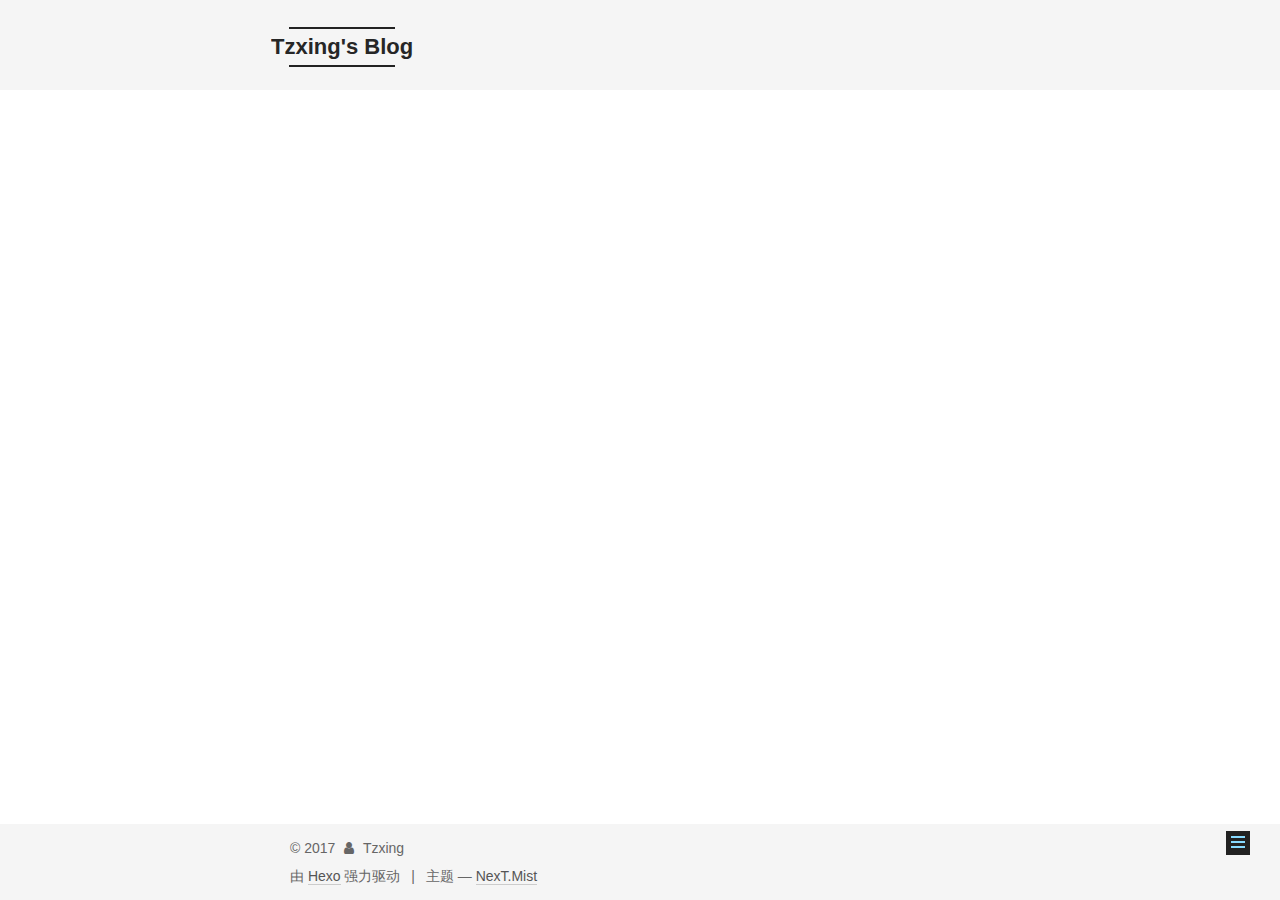
<file: 2017/12/04/First Blog/index.html>
<!DOCTYPE html>



  


<html class="theme-next mist use-motion" lang="zh-Hans">
<head>
  <meta charset="UTF-8"/>
<meta http-equiv="X-UA-Compatible" content="IE=edge" />
<meta name="viewport" content="width=device-width, initial-scale=1, maximum-scale=1"/>
<meta name="theme-color" content="#222">









<meta http-equiv="Cache-Control" content="no-transform" />
<meta http-equiv="Cache-Control" content="no-siteapp" />
















  
  
  <link href="/lib/fancybox/source/jquery.fancybox.css?v=2.1.5" rel="stylesheet" type="text/css" />







<link href="/lib/font-awesome/css/font-awesome.min.css?v=4.6.2" rel="stylesheet" type="text/css" />

<link href="/css/main.css?v=5.1.3" rel="stylesheet" type="text/css" />


  <link rel="apple-touch-icon" sizes="180x180" href="/images/apple-touch-icon-next.png?v=5.1.3">


  <link rel="icon" type="image/png" sizes="32x32" href="/images/favicon-32x32-next.png?v=5.1.3">


  <link rel="icon" type="image/png" sizes="16x16" href="/images/favicon-16x16-next.png?v=5.1.3">


  <link rel="mask-icon" href="/images/logo.svg?v=5.1.3" color="#222">





  <meta name="keywords" content="Hexo, NexT" />










<meta name="description" content="Hello World!    总算是把博客差不多搞起来了，之后的事慢慢来吧。">
<meta property="og:type" content="article">
<meta property="og:title" content="First Blog">
<meta property="og:url" content="http://tzxing.tk/2017/12/04/First Blog/index.html">
<meta property="og:site_name" content="Tzxing&#39;s Blog">
<meta property="og:description" content="Hello World!    总算是把博客差不多搞起来了，之后的事慢慢来吧。">
<meta property="og:locale" content="zh-Hans">
<meta property="og:updated_time" content="2017-12-05T05:06:30.426Z">
<meta name="twitter:card" content="summary">
<meta name="twitter:title" content="First Blog">
<meta name="twitter:description" content="Hello World!    总算是把博客差不多搞起来了，之后的事慢慢来吧。">



<script type="text/javascript" id="hexo.configurations">
  var NexT = window.NexT || {};
  var CONFIG = {
    root: '/',
    scheme: 'Mist',
    version: '5.1.3',
    sidebar: {"position":"right","display":"always","offset":12,"b2t":false,"scrollpercent":false,"onmobile":false},
    fancybox: true,
    tabs: true,
    motion: {"enable":true,"async":false,"transition":{"post_block":"fadeIn","post_header":"slideDownIn","post_body":"slideDownIn","coll_header":"slideLeftIn","sidebar":"slideUpIn"}},
    duoshuo: {
      userId: '0',
      author: '博主'
    },
    algolia: {
      applicationID: '',
      apiKey: '',
      indexName: '',
      hits: {"per_page":10},
      labels: {"input_placeholder":"Search for Posts","hits_empty":"We didn't find any results for the search: ${query}","hits_stats":"${hits} results found in ${time} ms"}
    }
  };
</script>



  <link rel="canonical" href="http://tzxing.tk/2017/12/04/First Blog/"/>





  <title>First Blog | Tzxing's Blog</title>
  








</head>

<body itemscope itemtype="http://schema.org/WebPage" lang="zh-Hans">

  
  
    
  

  <div class="container sidebar-position-right page-post-detail">
    <div class="headband"></div>

    <header id="header" class="header" itemscope itemtype="http://schema.org/WPHeader">
      <div class="header-inner"><div class="site-brand-wrapper">
  <div class="site-meta ">
    

    <div class="custom-logo-site-title">
      <a href="/"  class="brand" rel="start">
        <span class="logo-line-before"><i></i></span>
        <span class="site-title">Tzxing's Blog</span>
        <span class="logo-line-after"><i></i></span>
      </a>
    </div>
      
        <p class="site-subtitle"></p>
      
  </div>

  <div class="site-nav-toggle">
    <button>
      <span class="btn-bar"></span>
      <span class="btn-bar"></span>
      <span class="btn-bar"></span>
    </button>
  </div>
</div>

<nav class="site-nav">
  

  
    <ul id="menu" class="menu">
      
        
        <li class="menu-item menu-item-home">
          <a href="/" rel="section">
            
              <i class="menu-item-icon fa fa-fw fa-home"></i> <br />
            
            首页
          </a>
        </li>
      
        
        <li class="menu-item menu-item-archives">
          <a href="/archives/" rel="section">
            
              <i class="menu-item-icon fa fa-fw fa-archive"></i> <br />
            
            归档
          </a>
        </li>
      

      
    </ul>
  

  
</nav>



 </div>
    </header>

    <main id="main" class="main">
      <div class="main-inner">
        <div class="content-wrap">
          <div id="content" class="content">
            

  <div id="posts" class="posts-expand">
    

  

  
  
  

  <article class="post post-type-normal" itemscope itemtype="http://schema.org/Article">
  
  
  
  <div class="post-block">
    <link itemprop="mainEntityOfPage" href="http://tzxing.tk/2017/12/04/First Blog/">

    <span hidden itemprop="author" itemscope itemtype="http://schema.org/Person">
      <meta itemprop="name" content="Tzxing">
      <meta itemprop="description" content="">
      <meta itemprop="image" content="/images/avatar.jpg">
    </span>

    <span hidden itemprop="publisher" itemscope itemtype="http://schema.org/Organization">
      <meta itemprop="name" content="Tzxing's Blog">
    </span>

    
      <header class="post-header">

        
        
          <h1 class="post-title" itemprop="name headline">First Blog</h1>
        

        <div class="post-meta">
          <span class="post-time">
            
              <span class="post-meta-item-icon">
                <i class="fa fa-calendar-o"></i>
              </span>
              
                <span class="post-meta-item-text">发表于</span>
              
              <time title="创建于" itemprop="dateCreated datePublished" datetime="2017-12-04T19:26:33+08:00">
                2017-12-04
              </time>
            

            

            
          </span>

          

          
            
          

          
          
             <span id="/2017/12/04/First Blog/" class="leancloud_visitors" data-flag-title="First Blog">
               <span class="post-meta-divider">|</span>
               <span class="post-meta-item-icon">
                 <i class="fa fa-eye"></i>
               </span>
               
                 <span class="post-meta-item-text">阅读次数&#58;</span>
               
                 <span class="leancloud-visitors-count"></span>
             </span>
          

          

          

          

        </div>
      </header>
    

    
    
    
    <div class="post-body" itemprop="articleBody">

      
      

      
        <p><code>Hello World!</code><br>    总算是把博客差不多搞起来了，之后的事慢慢来吧。</p>

      
    </div>
    
    
    

    

    

    

    <footer class="post-footer">
      

      
      
      

      
        <div class="post-nav">
          <div class="post-nav-next post-nav-item">
            
          </div>

          <span class="post-nav-divider"></span>

          <div class="post-nav-prev post-nav-item">
            
              <a href="/2017/12/05/这篇博客拿来测试一下添加图片/" rel="prev" title="这篇博客拿来测试一下添加图片">
                这篇博客拿来测试一下添加图片 <i class="fa fa-chevron-right"></i>
              </a>
            
          </div>
        </div>
      

      
      
    </footer>
  </div>
  
  
  
  </article>



    <div class="post-spread">
      
    </div>
  </div>


          </div>
          


          

  



        </div>
        
          
  
  <div class="sidebar-toggle">
    <div class="sidebar-toggle-line-wrap">
      <span class="sidebar-toggle-line sidebar-toggle-line-first"></span>
      <span class="sidebar-toggle-line sidebar-toggle-line-middle"></span>
      <span class="sidebar-toggle-line sidebar-toggle-line-last"></span>
    </div>
  </div>

  <aside id="sidebar" class="sidebar">
    
    <div class="sidebar-inner">

      

      

      <section class="site-overview-wrap sidebar-panel sidebar-panel-active">
        <div class="site-overview">
          <div class="site-author motion-element" itemprop="author" itemscope itemtype="http://schema.org/Person">
            
              <img class="site-author-image" itemprop="image"
                src="/images/avatar.jpg"
                alt="Tzxing" />
            
              <p class="site-author-name" itemprop="name">Tzxing</p>
              <p class="site-description motion-element" itemprop="description">Share and Learn</p>
          </div>

          <nav class="site-state motion-element">

            
              <div class="site-state-item site-state-posts">
              
                <a href="/archives/">
              
                  <span class="site-state-item-count">2</span>
                  <span class="site-state-item-name">日志</span>
                </a>
              </div>
            

            

            

          </nav>

          

          <div class="links-of-author motion-element">
            
              
                <span class="links-of-author-item">
                  <a href="https://github.com/tzxing" target="_blank" title="GitHub">
                    
                      <i class="fa fa-fw fa-github"></i>GitHub</a>
                </span>
              
                <span class="links-of-author-item">
                  <a href="https://www.facebook.com/tzxing1230" target="_blank" title="FB Page">
                    
                      <i class="fa fa-fw fa-facebook"></i>FB Page</a>
                </span>
              
                <span class="links-of-author-item">
                  <a href="https://instagram.com/tzxing1230" target="_blank" title="Instagram">
                    
                      <i class="fa fa-fw fa-instagram"></i>Instagram</a>
                </span>
              
            
          </div>

          
          

          
          

          

        </div>
      </section>

      

      

    </div>
  </aside>


        
      </div>
    </main>

    <footer id="footer" class="footer">
      <div class="footer-inner">
        <div class="copyright">&copy; <span itemprop="copyrightYear">2017</span>
  <span class="with-love">
    <i class="fa fa-user"></i>
  </span>
  <span class="author" itemprop="copyrightHolder">Tzxing</span>

  
</div>


  <div class="powered-by">由 <a class="theme-link" target="_blank" href="https://hexo.io">Hexo</a> 强力驱动</div>



  <span class="post-meta-divider">|</span>



  <div class="theme-info">主题 &mdash; <a class="theme-link" target="_blank" href="https://github.com/iissnan/hexo-theme-next">NexT.Mist</a></div>




        







        
      </div>
    </footer>

    
      <div class="back-to-top">
        <i class="fa fa-arrow-up"></i>
        
      </div>
    

    

  </div>

  

<script type="text/javascript">
  if (Object.prototype.toString.call(window.Promise) !== '[object Function]') {
    window.Promise = null;
  }
</script>









  












  
  
    <script type="text/javascript" src="/lib/jquery/index.js?v=2.1.3"></script>
  

  
  
    <script type="text/javascript" src="/lib/fastclick/lib/fastclick.min.js?v=1.0.6"></script>
  

  
  
    <script type="text/javascript" src="/lib/jquery_lazyload/jquery.lazyload.js?v=1.9.7"></script>
  

  
  
    <script type="text/javascript" src="/lib/velocity/velocity.min.js?v=1.2.1"></script>
  

  
  
    <script type="text/javascript" src="/lib/velocity/velocity.ui.min.js?v=1.2.1"></script>
  

  
  
    <script type="text/javascript" src="/lib/fancybox/source/jquery.fancybox.pack.js?v=2.1.5"></script>
  


  


  <script type="text/javascript" src="/js/src/utils.js?v=5.1.3"></script>

  <script type="text/javascript" src="/js/src/motion.js?v=5.1.3"></script>



  
  

  
  <script type="text/javascript" src="/js/src/scrollspy.js?v=5.1.3"></script>
<script type="text/javascript" src="/js/src/post-details.js?v=5.1.3"></script>



  


  <script type="text/javascript" src="/js/src/bootstrap.js?v=5.1.3"></script>



  


  




	





  





  












  





  

  
  <script src="https://cdn1.lncld.net/static/js/av-core-mini-0.6.4.js"></script>
  <script>AV.initialize("kGpE83AL0J8q9l0gmxWyIelU-gzGzoHsz", "nxIRQ0QsnNi6mbwYKWPLvoOW");</script>
  <script>
    function showTime(Counter) {
      var query = new AV.Query(Counter);
      var entries = [];
      var $visitors = $(".leancloud_visitors");

      $visitors.each(function () {
        entries.push( $(this).attr("id").trim() );
      });

      query.containedIn('url', entries);
      query.find()
        .done(function (results) {
          var COUNT_CONTAINER_REF = '.leancloud-visitors-count';

          if (results.length === 0) {
            $visitors.find(COUNT_CONTAINER_REF).text(0);
            return;
          }

          for (var i = 0; i < results.length; i++) {
            var item = results[i];
            var url = item.get('url');
            var time = item.get('time');
            var element = document.getElementById(url);

            $(element).find(COUNT_CONTAINER_REF).text(time);
          }
          for(var i = 0; i < entries.length; i++) {
            var url = entries[i];
            var element = document.getElementById(url);
            var countSpan = $(element).find(COUNT_CONTAINER_REF);
            if( countSpan.text() == '') {
              countSpan.text(0);
            }
          }
        })
        .fail(function (object, error) {
          console.log("Error: " + error.code + " " + error.message);
        });
    }

    function addCount(Counter) {
      var $visitors = $(".leancloud_visitors");
      var url = $visitors.attr('id').trim();
      var title = $visitors.attr('data-flag-title').trim();
      var query = new AV.Query(Counter);

      query.equalTo("url", url);
      query.find({
        success: function(results) {
          if (results.length > 0) {
            var counter = results[0];
            counter.fetchWhenSave(true);
            counter.increment("time");
            counter.save(null, {
              success: function(counter) {
                var $element = $(document.getElementById(url));
                $element.find('.leancloud-visitors-count').text(counter.get('time'));
              },
              error: function(counter, error) {
                console.log('Failed to save Visitor num, with error message: ' + error.message);
              }
            });
          } else {
            var newcounter = new Counter();
            /* Set ACL */
            var acl = new AV.ACL();
            acl.setPublicReadAccess(true);
            acl.setPublicWriteAccess(true);
            newcounter.setACL(acl);
            /* End Set ACL */
            newcounter.set("title", title);
            newcounter.set("url", url);
            newcounter.set("time", 1);
            newcounter.save(null, {
              success: function(newcounter) {
                var $element = $(document.getElementById(url));
                $element.find('.leancloud-visitors-count').text(newcounter.get('time'));
              },
              error: function(newcounter, error) {
                console.log('Failed to create');
              }
            });
          }
        },
        error: function(error) {
          console.log('Error:' + error.code + " " + error.message);
        }
      });
    }

    $(function() {
      var Counter = AV.Object.extend("Counter");
      if ($('.leancloud_visitors').length == 1) {
        addCount(Counter);
      } else if ($('.post-title-link').length > 1) {
        showTime(Counter);
      }
    });
  </script>



  

  

  
  

  

  

  

</body>
</html>
</file>
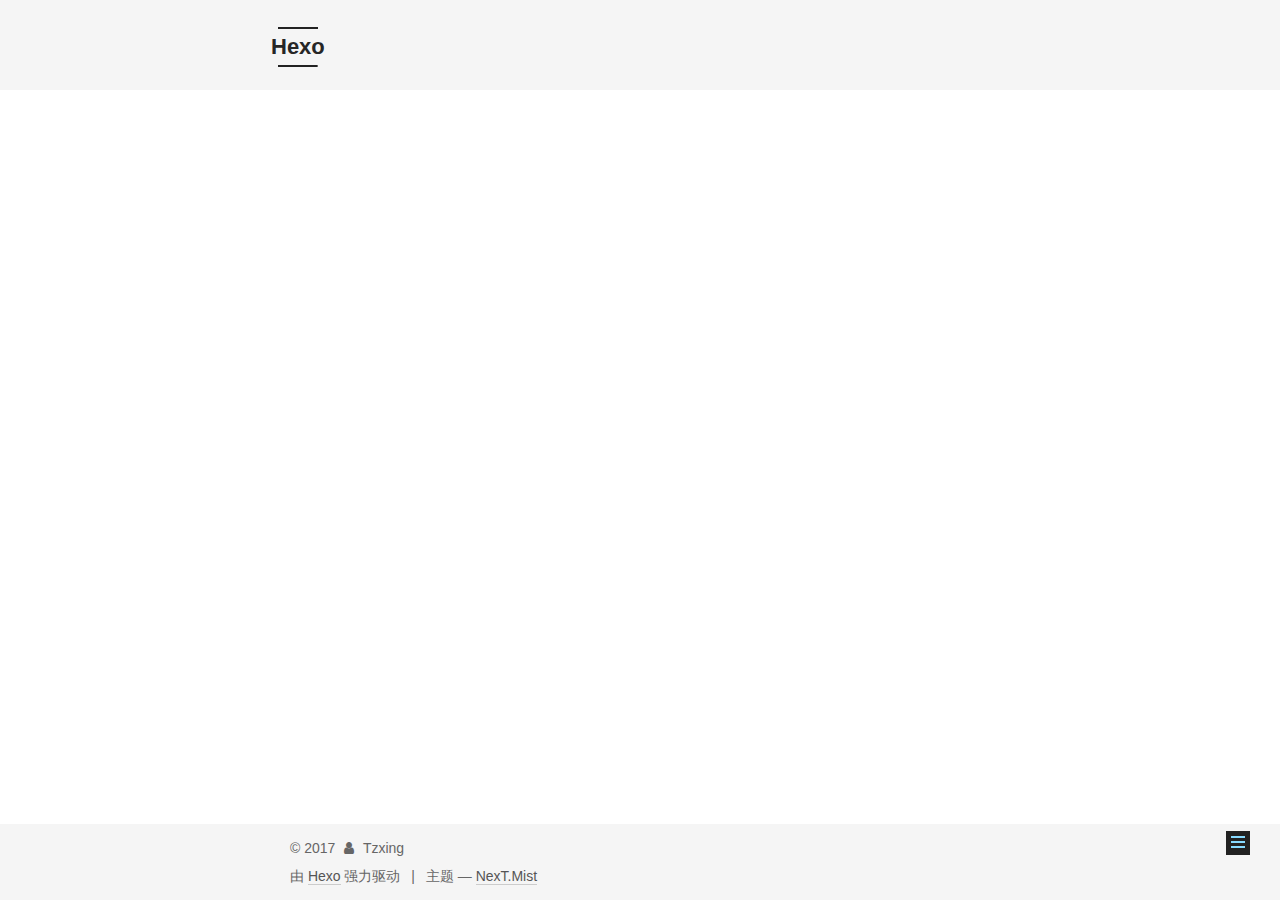
<file: 2017/12/04/First/index.html>
<!DOCTYPE html>



  


<html class="theme-next mist use-motion" lang="zh-Hans">
<head>
  <meta charset="UTF-8"/>
<meta http-equiv="X-UA-Compatible" content="IE=edge" />
<meta name="viewport" content="width=device-width, initial-scale=1, maximum-scale=1"/>
<meta name="theme-color" content="#222">









<meta http-equiv="Cache-Control" content="no-transform" />
<meta http-equiv="Cache-Control" content="no-siteapp" />
















  
  
  <link href="/lib/fancybox/source/jquery.fancybox.css?v=2.1.5" rel="stylesheet" type="text/css" />







<link href="/lib/font-awesome/css/font-awesome.min.css?v=4.6.2" rel="stylesheet" type="text/css" />

<link href="/css/main.css?v=5.1.3" rel="stylesheet" type="text/css" />


  <link rel="apple-touch-icon" sizes="180x180" href="/images/apple-touch-icon-next.png?v=5.1.3">


  <link rel="icon" type="image/png" sizes="32x32" href="/images/favicon-32x32-next.png?v=5.1.3">


  <link rel="icon" type="image/png" sizes="16x16" href="/images/favicon-16x16-next.png?v=5.1.3">


  <link rel="mask-icon" href="/images/logo.svg?v=5.1.3" color="#222">





  <meta name="keywords" content="Hexo, NexT" />










<meta property="og:type" content="article">
<meta property="og:title" content="First">
<meta property="og:url" content="http://tzxing.tk/2017/12/04/First/index.html">
<meta property="og:site_name" content="Hexo">
<meta property="og:locale" content="zh-Hans">
<meta property="og:updated_time" content="2017-12-04T11:26:33.255Z">
<meta name="twitter:card" content="summary">
<meta name="twitter:title" content="First">



<script type="text/javascript" id="hexo.configurations">
  var NexT = window.NexT || {};
  var CONFIG = {
    root: '/',
    scheme: 'Mist',
    version: '5.1.3',
    sidebar: {"position":"right","display":"always","offset":12,"b2t":false,"scrollpercent":false,"onmobile":false},
    fancybox: true,
    tabs: true,
    motion: {"enable":true,"async":false,"transition":{"post_block":"fadeIn","post_header":"slideDownIn","post_body":"slideDownIn","coll_header":"slideLeftIn","sidebar":"slideUpIn"}},
    duoshuo: {
      userId: '0',
      author: '博主'
    },
    algolia: {
      applicationID: '',
      apiKey: '',
      indexName: '',
      hits: {"per_page":10},
      labels: {"input_placeholder":"Search for Posts","hits_empty":"We didn't find any results for the search: ${query}","hits_stats":"${hits} results found in ${time} ms"}
    }
  };
</script>



  <link rel="canonical" href="http://tzxing.tk/2017/12/04/First/"/>





  <title>First | Hexo</title>
  








</head>

<body itemscope itemtype="http://schema.org/WebPage" lang="zh-Hans">

  
  
    
  

  <div class="container sidebar-position-right page-post-detail">
    <div class="headband"></div>

    <header id="header" class="header" itemscope itemtype="http://schema.org/WPHeader">
      <div class="header-inner"><div class="site-brand-wrapper">
  <div class="site-meta ">
    

    <div class="custom-logo-site-title">
      <a href="/"  class="brand" rel="start">
        <span class="logo-line-before"><i></i></span>
        <span class="site-title">Hexo</span>
        <span class="logo-line-after"><i></i></span>
      </a>
    </div>
      
        <p class="site-subtitle"></p>
      
  </div>

  <div class="site-nav-toggle">
    <button>
      <span class="btn-bar"></span>
      <span class="btn-bar"></span>
      <span class="btn-bar"></span>
    </button>
  </div>
</div>

<nav class="site-nav">
  

  
    <ul id="menu" class="menu">
      
        
        <li class="menu-item menu-item-home">
          <a href="/" rel="section">
            
              <i class="menu-item-icon fa fa-fw fa-home"></i> <br />
            
            首页
          </a>
        </li>
      
        
        <li class="menu-item menu-item-archives">
          <a href="/archives/" rel="section">
            
              <i class="menu-item-icon fa fa-fw fa-archive"></i> <br />
            
            归档
          </a>
        </li>
      

      
    </ul>
  

  
</nav>



 </div>
    </header>

    <main id="main" class="main">
      <div class="main-inner">
        <div class="content-wrap">
          <div id="content" class="content">
            

  <div id="posts" class="posts-expand">
    

  

  
  
  

  <article class="post post-type-normal" itemscope itemtype="http://schema.org/Article">
  
  
  
  <div class="post-block">
    <link itemprop="mainEntityOfPage" href="http://tzxing.tk/2017/12/04/First/">

    <span hidden itemprop="author" itemscope itemtype="http://schema.org/Person">
      <meta itemprop="name" content="Tzxing">
      <meta itemprop="description" content="">
      <meta itemprop="image" content="/images/avatar.jpg">
    </span>

    <span hidden itemprop="publisher" itemscope itemtype="http://schema.org/Organization">
      <meta itemprop="name" content="Hexo">
    </span>

    
      <header class="post-header">

        
        
          <h1 class="post-title" itemprop="name headline">First</h1>
        

        <div class="post-meta">
          <span class="post-time">
            
              <span class="post-meta-item-icon">
                <i class="fa fa-calendar-o"></i>
              </span>
              
                <span class="post-meta-item-text">发表于</span>
              
              <time title="创建于" itemprop="dateCreated datePublished" datetime="2017-12-04T19:26:33+08:00">
                2017-12-04
              </time>
            

            

            
          </span>

          

          
            
          

          
          
             <span id="/2017/12/04/First/" class="leancloud_visitors" data-flag-title="First">
               <span class="post-meta-divider">|</span>
               <span class="post-meta-item-icon">
                 <i class="fa fa-eye"></i>
               </span>
               
                 <span class="post-meta-item-text">阅读次数&#58;</span>
               
                 <span class="leancloud-visitors-count"></span>
             </span>
          

          

          

          

        </div>
      </header>
    

    
    
    
    <div class="post-body" itemprop="articleBody">

      
      

      
        
      
    </div>
    
    
    

    

    

    

    <footer class="post-footer">
      

      
      
      

      
        <div class="post-nav">
          <div class="post-nav-next post-nav-item">
            
              <a href="/2017/12/04/hello-world/" rel="next" title="Hello World">
                <i class="fa fa-chevron-left"></i> Hello World
              </a>
            
          </div>

          <span class="post-nav-divider"></span>

          <div class="post-nav-prev post-nav-item">
            
          </div>
        </div>
      

      
      
    </footer>
  </div>
  
  
  
  </article>



    <div class="post-spread">
      
    </div>
  </div>


          </div>
          


          

  



        </div>
        
          
  
  <div class="sidebar-toggle">
    <div class="sidebar-toggle-line-wrap">
      <span class="sidebar-toggle-line sidebar-toggle-line-first"></span>
      <span class="sidebar-toggle-line sidebar-toggle-line-middle"></span>
      <span class="sidebar-toggle-line sidebar-toggle-line-last"></span>
    </div>
  </div>

  <aside id="sidebar" class="sidebar">
    
    <div class="sidebar-inner">

      

      

      <section class="site-overview-wrap sidebar-panel sidebar-panel-active">
        <div class="site-overview">
          <div class="site-author motion-element" itemprop="author" itemscope itemtype="http://schema.org/Person">
            
              <img class="site-author-image" itemprop="image"
                src="/images/avatar.jpg"
                alt="Tzxing" />
            
              <p class="site-author-name" itemprop="name">Tzxing</p>
              <p class="site-description motion-element" itemprop="description"></p>
          </div>

          <nav class="site-state motion-element">

            
              <div class="site-state-item site-state-posts">
              
                <a href="/archives/">
              
                  <span class="site-state-item-count">2</span>
                  <span class="site-state-item-name">日志</span>
                </a>
              </div>
            

            

            

          </nav>

          

          <div class="links-of-author motion-element">
            
              
                <span class="links-of-author-item">
                  <a href="https://github.com/tzxing" target="_blank" title="GitHub">
                    
                      <i class="fa fa-fw fa-github"></i>GitHub</a>
                </span>
              
                <span class="links-of-author-item">
                  <a href="https://www.facebook.com/tzxing1230" target="_blank" title="FB Page">
                    
                      <i class="fa fa-fw fa-facebook"></i>FB Page</a>
                </span>
              
                <span class="links-of-author-item">
                  <a href="https://instagram.com/tzxing1230" target="_blank" title="Instagram">
                    
                      <i class="fa fa-fw fa-instagram"></i>Instagram</a>
                </span>
              
            
          </div>

          
          

          
          

          

        </div>
      </section>

      

      

    </div>
  </aside>


        
      </div>
    </main>

    <footer id="footer" class="footer">
      <div class="footer-inner">
        <div class="copyright">&copy; <span itemprop="copyrightYear">2017</span>
  <span class="with-love">
    <i class="fa fa-user"></i>
  </span>
  <span class="author" itemprop="copyrightHolder">Tzxing</span>

  
</div>


  <div class="powered-by">由 <a class="theme-link" target="_blank" href="https://hexo.io">Hexo</a> 强力驱动</div>



  <span class="post-meta-divider">|</span>



  <div class="theme-info">主题 &mdash; <a class="theme-link" target="_blank" href="https://github.com/iissnan/hexo-theme-next">NexT.Mist</a></div>




        







        
      </div>
    </footer>

    
      <div class="back-to-top">
        <i class="fa fa-arrow-up"></i>
        
      </div>
    

    

  </div>

  

<script type="text/javascript">
  if (Object.prototype.toString.call(window.Promise) !== '[object Function]') {
    window.Promise = null;
  }
</script>









  












  
  
    <script type="text/javascript" src="/lib/jquery/index.js?v=2.1.3"></script>
  

  
  
    <script type="text/javascript" src="/lib/fastclick/lib/fastclick.min.js?v=1.0.6"></script>
  

  
  
    <script type="text/javascript" src="/lib/jquery_lazyload/jquery.lazyload.js?v=1.9.7"></script>
  

  
  
    <script type="text/javascript" src="/lib/velocity/velocity.min.js?v=1.2.1"></script>
  

  
  
    <script type="text/javascript" src="/lib/velocity/velocity.ui.min.js?v=1.2.1"></script>
  

  
  
    <script type="text/javascript" src="/lib/fancybox/source/jquery.fancybox.pack.js?v=2.1.5"></script>
  


  


  <script type="text/javascript" src="/js/src/utils.js?v=5.1.3"></script>

  <script type="text/javascript" src="/js/src/motion.js?v=5.1.3"></script>



  
  

  
  <script type="text/javascript" src="/js/src/scrollspy.js?v=5.1.3"></script>
<script type="text/javascript" src="/js/src/post-details.js?v=5.1.3"></script>



  


  <script type="text/javascript" src="/js/src/bootstrap.js?v=5.1.3"></script>



  


  




	





  





  












  





  

  
  <script src="https://cdn1.lncld.net/static/js/av-core-mini-0.6.4.js"></script>
  <script>AV.initialize("kGpE83AL0J8q9l0gmxWyIelU-gzGzoHsz", "nxIRQ0QsnNi6mbwYKWPLvoOW");</script>
  <script>
    function showTime(Counter) {
      var query = new AV.Query(Counter);
      var entries = [];
      var $visitors = $(".leancloud_visitors");

      $visitors.each(function () {
        entries.push( $(this).attr("id").trim() );
      });

      query.containedIn('url', entries);
      query.find()
        .done(function (results) {
          var COUNT_CONTAINER_REF = '.leancloud-visitors-count';

          if (results.length === 0) {
            $visitors.find(COUNT_CONTAINER_REF).text(0);
            return;
          }

          for (var i = 0; i < results.length; i++) {
            var item = results[i];
            var url = item.get('url');
            var time = item.get('time');
            var element = document.getElementById(url);

            $(element).find(COUNT_CONTAINER_REF).text(time);
          }
          for(var i = 0; i < entries.length; i++) {
            var url = entries[i];
            var element = document.getElementById(url);
            var countSpan = $(element).find(COUNT_CONTAINER_REF);
            if( countSpan.text() == '') {
              countSpan.text(0);
            }
          }
        })
        .fail(function (object, error) {
          console.log("Error: " + error.code + " " + error.message);
        });
    }

    function addCount(Counter) {
      var $visitors = $(".leancloud_visitors");
      var url = $visitors.attr('id').trim();
      var title = $visitors.attr('data-flag-title').trim();
      var query = new AV.Query(Counter);

      query.equalTo("url", url);
      query.find({
        success: function(results) {
          if (results.length > 0) {
            var counter = results[0];
            counter.fetchWhenSave(true);
            counter.increment("time");
            counter.save(null, {
              success: function(counter) {
                var $element = $(document.getElementById(url));
                $element.find('.leancloud-visitors-count').text(counter.get('time'));
              },
              error: function(counter, error) {
                console.log('Failed to save Visitor num, with error message: ' + error.message);
              }
            });
          } else {
            var newcounter = new Counter();
            /* Set ACL */
            var acl = new AV.ACL();
            acl.setPublicReadAccess(true);
            acl.setPublicWriteAccess(true);
            newcounter.setACL(acl);
            /* End Set ACL */
            newcounter.set("title", title);
            newcounter.set("url", url);
            newcounter.set("time", 1);
            newcounter.save(null, {
              success: function(newcounter) {
                var $element = $(document.getElementById(url));
                $element.find('.leancloud-visitors-count').text(newcounter.get('time'));
              },
              error: function(newcounter, error) {
                console.log('Failed to create');
              }
            });
          }
        },
        error: function(error) {
          console.log('Error:' + error.code + " " + error.message);
        }
      });
    }

    $(function() {
      var Counter = AV.Object.extend("Counter");
      if ($('.leancloud_visitors').length == 1) {
        addCount(Counter);
      } else if ($('.post-title-link').length > 1) {
        showTime(Counter);
      }
    });
  </script>



  

  

  
  

  

  

  

</body>
</html>
</file>
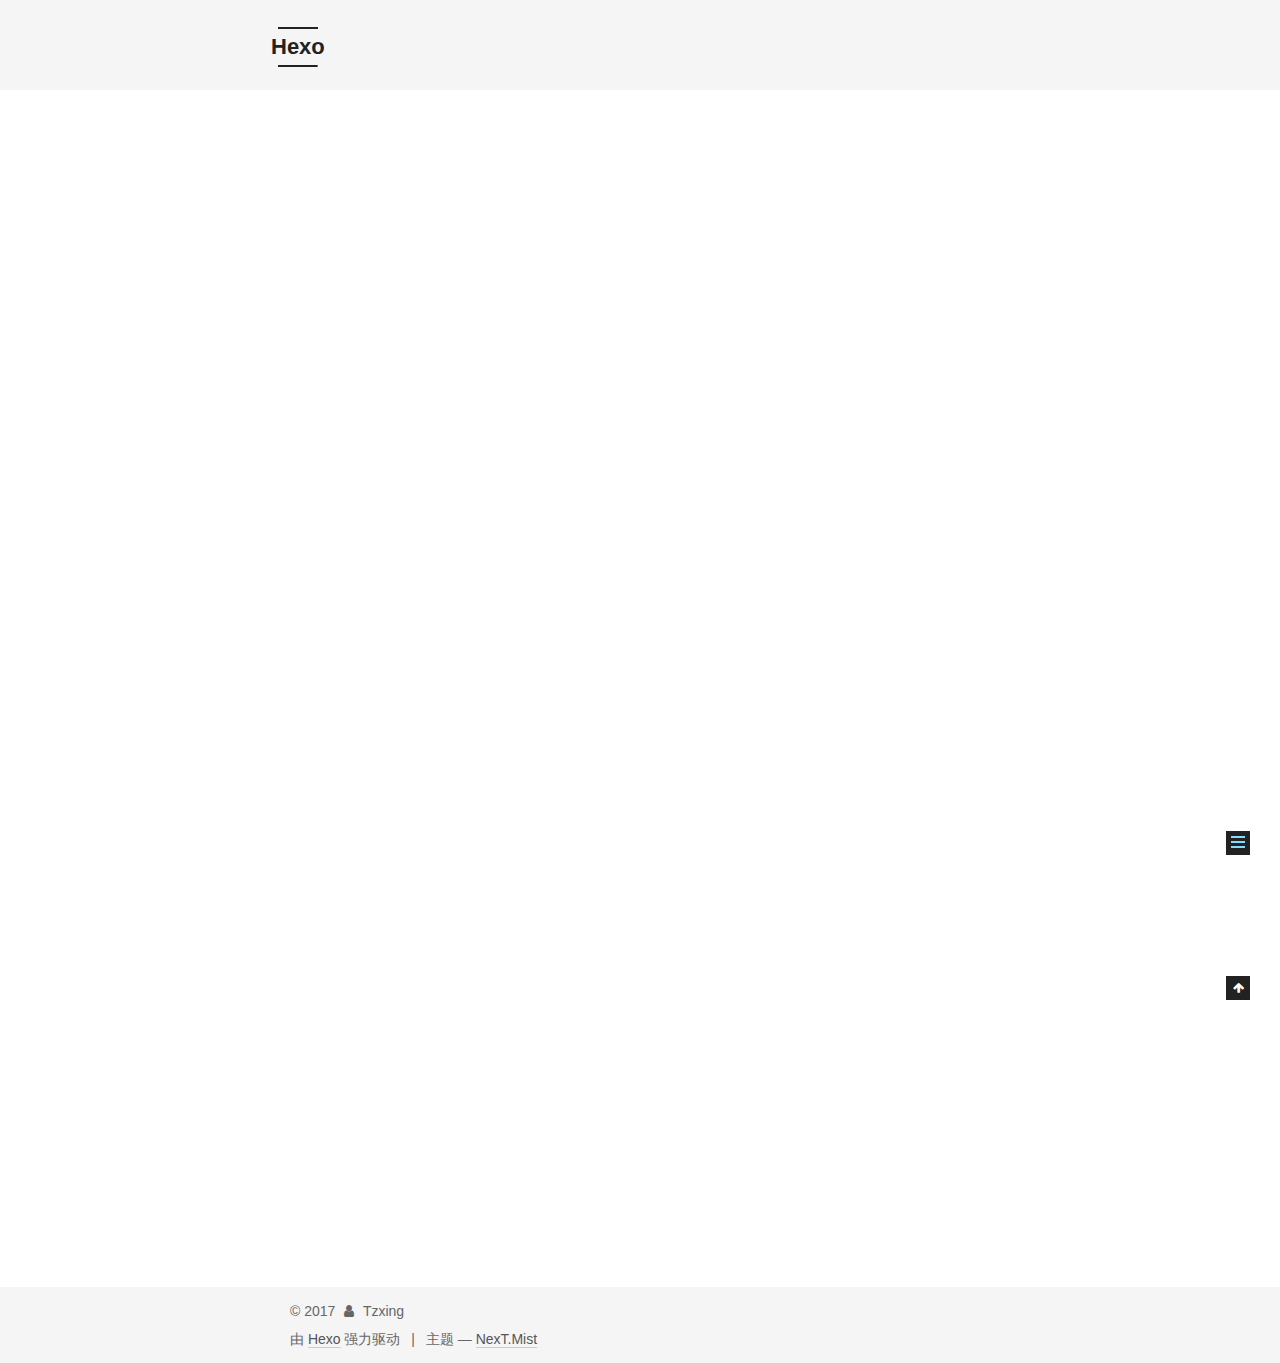
<file: 2017/12/04/hello-world/index.html>
<!DOCTYPE html>



  


<html class="theme-next mist use-motion" lang="zh-Hans">
<head>
  <meta charset="UTF-8"/>
<meta http-equiv="X-UA-Compatible" content="IE=edge" />
<meta name="viewport" content="width=device-width, initial-scale=1, maximum-scale=1"/>
<meta name="theme-color" content="#222">









<meta http-equiv="Cache-Control" content="no-transform" />
<meta http-equiv="Cache-Control" content="no-siteapp" />
















  
  
  <link href="/lib/fancybox/source/jquery.fancybox.css?v=2.1.5" rel="stylesheet" type="text/css" />







<link href="/lib/font-awesome/css/font-awesome.min.css?v=4.6.2" rel="stylesheet" type="text/css" />

<link href="/css/main.css?v=5.1.3" rel="stylesheet" type="text/css" />


  <link rel="apple-touch-icon" sizes="180x180" href="/images/apple-touch-icon-next.png?v=5.1.3">


  <link rel="icon" type="image/png" sizes="32x32" href="/images/favicon-32x32-next.png?v=5.1.3">


  <link rel="icon" type="image/png" sizes="16x16" href="/images/favicon-16x16-next.png?v=5.1.3">


  <link rel="mask-icon" href="/images/logo.svg?v=5.1.3" color="#222">





  <meta name="keywords" content="Hexo, NexT" />










<meta name="description" content="Welcome to Hexo! This is your very first post. Check documentation for more info. If you get any problems when using Hexo, you can find the answer in troublesho">
<meta property="og:type" content="article">
<meta property="og:title" content="Hello World">
<meta property="og:url" content="http://tzxing.tk/2017/12/04/hello-world/index.html">
<meta property="og:site_name" content="Hexo">
<meta property="og:description" content="Welcome to Hexo! This is your very first post. Check documentation for more info. If you get any problems when using Hexo, you can find the answer in troubleshooting or you can ask me on GitHub. Quick">
<meta property="og:locale" content="zh-Hans">
<meta property="og:updated_time" content="2017-12-04T08:09:40.047Z">
<meta name="twitter:card" content="summary">
<meta name="twitter:title" content="Hello World">
<meta name="twitter:description" content="Welcome to Hexo! This is your very first post. Check documentation for more info. If you get any problems when using Hexo, you can find the answer in troubleshooting or you can ask me on GitHub. Quick">



<script type="text/javascript" id="hexo.configurations">
  var NexT = window.NexT || {};
  var CONFIG = {
    root: '/',
    scheme: 'Mist',
    version: '5.1.3',
    sidebar: {"position":"right","display":"always","offset":12,"b2t":false,"scrollpercent":false,"onmobile":false},
    fancybox: true,
    tabs: true,
    motion: {"enable":true,"async":false,"transition":{"post_block":"fadeIn","post_header":"slideDownIn","post_body":"slideDownIn","coll_header":"slideLeftIn","sidebar":"slideUpIn"}},
    duoshuo: {
      userId: '0',
      author: '博主'
    },
    algolia: {
      applicationID: '',
      apiKey: '',
      indexName: '',
      hits: {"per_page":10},
      labels: {"input_placeholder":"Search for Posts","hits_empty":"We didn't find any results for the search: ${query}","hits_stats":"${hits} results found in ${time} ms"}
    }
  };
</script>



  <link rel="canonical" href="http://tzxing.tk/2017/12/04/hello-world/"/>





  <title>Hello World | Hexo</title>
  








</head>

<body itemscope itemtype="http://schema.org/WebPage" lang="zh-Hans">

  
  
    
  

  <div class="container sidebar-position-right page-post-detail">
    <div class="headband"></div>

    <header id="header" class="header" itemscope itemtype="http://schema.org/WPHeader">
      <div class="header-inner"><div class="site-brand-wrapper">
  <div class="site-meta ">
    

    <div class="custom-logo-site-title">
      <a href="/"  class="brand" rel="start">
        <span class="logo-line-before"><i></i></span>
        <span class="site-title">Hexo</span>
        <span class="logo-line-after"><i></i></span>
      </a>
    </div>
      
        <p class="site-subtitle"></p>
      
  </div>

  <div class="site-nav-toggle">
    <button>
      <span class="btn-bar"></span>
      <span class="btn-bar"></span>
      <span class="btn-bar"></span>
    </button>
  </div>
</div>

<nav class="site-nav">
  

  
    <ul id="menu" class="menu">
      
        
        <li class="menu-item menu-item-home">
          <a href="/" rel="section">
            
              <i class="menu-item-icon fa fa-fw fa-home"></i> <br />
            
            首页
          </a>
        </li>
      
        
        <li class="menu-item menu-item-archives">
          <a href="/archives/" rel="section">
            
              <i class="menu-item-icon fa fa-fw fa-archive"></i> <br />
            
            归档
          </a>
        </li>
      

      
    </ul>
  

  
</nav>



 </div>
    </header>

    <main id="main" class="main">
      <div class="main-inner">
        <div class="content-wrap">
          <div id="content" class="content">
            

  <div id="posts" class="posts-expand">
    

  

  
  
  

  <article class="post post-type-normal" itemscope itemtype="http://schema.org/Article">
  
  
  
  <div class="post-block">
    <link itemprop="mainEntityOfPage" href="http://tzxing.tk/2017/12/04/hello-world/">

    <span hidden itemprop="author" itemscope itemtype="http://schema.org/Person">
      <meta itemprop="name" content="Tzxing">
      <meta itemprop="description" content="">
      <meta itemprop="image" content="/images/avatar.jpg">
    </span>

    <span hidden itemprop="publisher" itemscope itemtype="http://schema.org/Organization">
      <meta itemprop="name" content="Hexo">
    </span>

    
      <header class="post-header">

        
        
          <h1 class="post-title" itemprop="name headline">Hello World</h1>
        

        <div class="post-meta">
          <span class="post-time">
            
              <span class="post-meta-item-icon">
                <i class="fa fa-calendar-o"></i>
              </span>
              
                <span class="post-meta-item-text">发表于</span>
              
              <time title="创建于" itemprop="dateCreated datePublished" datetime="2017-12-04T16:09:40+08:00">
                2017-12-04
              </time>
            

            

            
          </span>

          

          
            
          

          
          
             <span id="/2017/12/04/hello-world/" class="leancloud_visitors" data-flag-title="Hello World">
               <span class="post-meta-divider">|</span>
               <span class="post-meta-item-icon">
                 <i class="fa fa-eye"></i>
               </span>
               
                 <span class="post-meta-item-text">阅读次数&#58;</span>
               
                 <span class="leancloud-visitors-count"></span>
             </span>
          

          

          

          

        </div>
      </header>
    

    
    
    
    <div class="post-body" itemprop="articleBody">

      
      

      
        <p>Welcome to <a href="https://hexo.io/" target="_blank" rel="noopener">Hexo</a>! This is your very first post. Check <a href="https://hexo.io/docs/" target="_blank" rel="noopener">documentation</a> for more info. If you get any problems when using Hexo, you can find the answer in <a href="https://hexo.io/docs/troubleshooting.html" target="_blank" rel="noopener">troubleshooting</a> or you can ask me on <a href="https://github.com/hexojs/hexo/issues" target="_blank" rel="noopener">GitHub</a>.</p>
<h2 id="Quick-Start"><a href="#Quick-Start" class="headerlink" title="Quick Start"></a>Quick Start</h2><h3 id="Create-a-new-post"><a href="#Create-a-new-post" class="headerlink" title="Create a new post"></a>Create a new post</h3><figure class="highlight bash"><table><tr><td class="gutter"><pre><span class="line">1</span><br></pre></td><td class="code"><pre><span class="line">$ hexo new <span class="string">"My New Post"</span></span><br></pre></td></tr></table></figure>
<p>More info: <a href="https://hexo.io/docs/writing.html" target="_blank" rel="noopener">Writing</a></p>
<h3 id="Run-server"><a href="#Run-server" class="headerlink" title="Run server"></a>Run server</h3><figure class="highlight bash"><table><tr><td class="gutter"><pre><span class="line">1</span><br></pre></td><td class="code"><pre><span class="line">$ hexo server</span><br></pre></td></tr></table></figure>
<p>More info: <a href="https://hexo.io/docs/server.html" target="_blank" rel="noopener">Server</a></p>
<h3 id="Generate-static-files"><a href="#Generate-static-files" class="headerlink" title="Generate static files"></a>Generate static files</h3><figure class="highlight bash"><table><tr><td class="gutter"><pre><span class="line">1</span><br></pre></td><td class="code"><pre><span class="line">$ hexo generate</span><br></pre></td></tr></table></figure>
<p>More info: <a href="https://hexo.io/docs/generating.html" target="_blank" rel="noopener">Generating</a></p>
<h3 id="Deploy-to-remote-sites"><a href="#Deploy-to-remote-sites" class="headerlink" title="Deploy to remote sites"></a>Deploy to remote sites</h3><figure class="highlight bash"><table><tr><td class="gutter"><pre><span class="line">1</span><br></pre></td><td class="code"><pre><span class="line">$ hexo deploy</span><br></pre></td></tr></table></figure>
<p>More info: <a href="https://hexo.io/docs/deployment.html" target="_blank" rel="noopener">Deployment</a></p>

      
    </div>
    
    
    

    

    

    

    <footer class="post-footer">
      

      
      
      

      
        <div class="post-nav">
          <div class="post-nav-next post-nav-item">
            
          </div>

          <span class="post-nav-divider"></span>

          <div class="post-nav-prev post-nav-item">
            
              <a href="/2017/12/04/First/" rel="prev" title="First">
                First <i class="fa fa-chevron-right"></i>
              </a>
            
          </div>
        </div>
      

      
      
    </footer>
  </div>
  
  
  
  </article>



    <div class="post-spread">
      
    </div>
  </div>


          </div>
          


          

  



        </div>
        
          
  
  <div class="sidebar-toggle">
    <div class="sidebar-toggle-line-wrap">
      <span class="sidebar-toggle-line sidebar-toggle-line-first"></span>
      <span class="sidebar-toggle-line sidebar-toggle-line-middle"></span>
      <span class="sidebar-toggle-line sidebar-toggle-line-last"></span>
    </div>
  </div>

  <aside id="sidebar" class="sidebar">
    
    <div class="sidebar-inner">

      

      
        <ul class="sidebar-nav motion-element">
          <li class="sidebar-nav-toc sidebar-nav-active" data-target="post-toc-wrap">
            文章目录
          </li>
          <li class="sidebar-nav-overview" data-target="site-overview-wrap">
            站点概览
          </li>
        </ul>
      

      <section class="site-overview-wrap sidebar-panel">
        <div class="site-overview">
          <div class="site-author motion-element" itemprop="author" itemscope itemtype="http://schema.org/Person">
            
              <img class="site-author-image" itemprop="image"
                src="/images/avatar.jpg"
                alt="Tzxing" />
            
              <p class="site-author-name" itemprop="name">Tzxing</p>
              <p class="site-description motion-element" itemprop="description"></p>
          </div>

          <nav class="site-state motion-element">

            
              <div class="site-state-item site-state-posts">
              
                <a href="/archives/">
              
                  <span class="site-state-item-count">2</span>
                  <span class="site-state-item-name">日志</span>
                </a>
              </div>
            

            

            

          </nav>

          

          <div class="links-of-author motion-element">
            
              
                <span class="links-of-author-item">
                  <a href="https://github.com/tzxing" target="_blank" title="GitHub">
                    
                      <i class="fa fa-fw fa-github"></i>GitHub</a>
                </span>
              
                <span class="links-of-author-item">
                  <a href="https://www.facebook.com/tzxing1230" target="_blank" title="FB Page">
                    
                      <i class="fa fa-fw fa-facebook"></i>FB Page</a>
                </span>
              
                <span class="links-of-author-item">
                  <a href="https://instagram.com/tzxing1230" target="_blank" title="Instagram">
                    
                      <i class="fa fa-fw fa-instagram"></i>Instagram</a>
                </span>
              
            
          </div>

          
          

          
          

          

        </div>
      </section>

      
      <!--noindex-->
        <section class="post-toc-wrap motion-element sidebar-panel sidebar-panel-active">
          <div class="post-toc">

            
              
            

            
              <div class="post-toc-content"><ol class="nav"><li class="nav-item nav-level-2"><a class="nav-link" href="#Quick-Start"><span class="nav-number">1.</span> <span class="nav-text">Quick Start</span></a><ol class="nav-child"><li class="nav-item nav-level-3"><a class="nav-link" href="#Create-a-new-post"><span class="nav-number">1.1.</span> <span class="nav-text">Create a new post</span></a></li><li class="nav-item nav-level-3"><a class="nav-link" href="#Run-server"><span class="nav-number">1.2.</span> <span class="nav-text">Run server</span></a></li><li class="nav-item nav-level-3"><a class="nav-link" href="#Generate-static-files"><span class="nav-number">1.3.</span> <span class="nav-text">Generate static files</span></a></li><li class="nav-item nav-level-3"><a class="nav-link" href="#Deploy-to-remote-sites"><span class="nav-number">1.4.</span> <span class="nav-text">Deploy to remote sites</span></a></li></ol></li></ol></div>
            

          </div>
        </section>
      <!--/noindex-->
      

      

    </div>
  </aside>


        
      </div>
    </main>

    <footer id="footer" class="footer">
      <div class="footer-inner">
        <div class="copyright">&copy; <span itemprop="copyrightYear">2017</span>
  <span class="with-love">
    <i class="fa fa-user"></i>
  </span>
  <span class="author" itemprop="copyrightHolder">Tzxing</span>

  
</div>


  <div class="powered-by">由 <a class="theme-link" target="_blank" href="https://hexo.io">Hexo</a> 强力驱动</div>



  <span class="post-meta-divider">|</span>



  <div class="theme-info">主题 &mdash; <a class="theme-link" target="_blank" href="https://github.com/iissnan/hexo-theme-next">NexT.Mist</a></div>




        







        
      </div>
    </footer>

    
      <div class="back-to-top">
        <i class="fa fa-arrow-up"></i>
        
      </div>
    

    

  </div>

  

<script type="text/javascript">
  if (Object.prototype.toString.call(window.Promise) !== '[object Function]') {
    window.Promise = null;
  }
</script>









  












  
  
    <script type="text/javascript" src="/lib/jquery/index.js?v=2.1.3"></script>
  

  
  
    <script type="text/javascript" src="/lib/fastclick/lib/fastclick.min.js?v=1.0.6"></script>
  

  
  
    <script type="text/javascript" src="/lib/jquery_lazyload/jquery.lazyload.js?v=1.9.7"></script>
  

  
  
    <script type="text/javascript" src="/lib/velocity/velocity.min.js?v=1.2.1"></script>
  

  
  
    <script type="text/javascript" src="/lib/velocity/velocity.ui.min.js?v=1.2.1"></script>
  

  
  
    <script type="text/javascript" src="/lib/fancybox/source/jquery.fancybox.pack.js?v=2.1.5"></script>
  


  


  <script type="text/javascript" src="/js/src/utils.js?v=5.1.3"></script>

  <script type="text/javascript" src="/js/src/motion.js?v=5.1.3"></script>



  
  

  
  <script type="text/javascript" src="/js/src/scrollspy.js?v=5.1.3"></script>
<script type="text/javascript" src="/js/src/post-details.js?v=5.1.3"></script>



  


  <script type="text/javascript" src="/js/src/bootstrap.js?v=5.1.3"></script>



  


  




	





  





  












  





  

  
  <script src="https://cdn1.lncld.net/static/js/av-core-mini-0.6.4.js"></script>
  <script>AV.initialize("kGpE83AL0J8q9l0gmxWyIelU-gzGzoHsz", "nxIRQ0QsnNi6mbwYKWPLvoOW");</script>
  <script>
    function showTime(Counter) {
      var query = new AV.Query(Counter);
      var entries = [];
      var $visitors = $(".leancloud_visitors");

      $visitors.each(function () {
        entries.push( $(this).attr("id").trim() );
      });

      query.containedIn('url', entries);
      query.find()
        .done(function (results) {
          var COUNT_CONTAINER_REF = '.leancloud-visitors-count';

          if (results.length === 0) {
            $visitors.find(COUNT_CONTAINER_REF).text(0);
            return;
          }

          for (var i = 0; i < results.length; i++) {
            var item = results[i];
            var url = item.get('url');
            var time = item.get('time');
            var element = document.getElementById(url);

            $(element).find(COUNT_CONTAINER_REF).text(time);
          }
          for(var i = 0; i < entries.length; i++) {
            var url = entries[i];
            var element = document.getElementById(url);
            var countSpan = $(element).find(COUNT_CONTAINER_REF);
            if( countSpan.text() == '') {
              countSpan.text(0);
            }
          }
        })
        .fail(function (object, error) {
          console.log("Error: " + error.code + " " + error.message);
        });
    }

    function addCount(Counter) {
      var $visitors = $(".leancloud_visitors");
      var url = $visitors.attr('id').trim();
      var title = $visitors.attr('data-flag-title').trim();
      var query = new AV.Query(Counter);

      query.equalTo("url", url);
      query.find({
        success: function(results) {
          if (results.length > 0) {
            var counter = results[0];
            counter.fetchWhenSave(true);
            counter.increment("time");
            counter.save(null, {
              success: function(counter) {
                var $element = $(document.getElementById(url));
                $element.find('.leancloud-visitors-count').text(counter.get('time'));
              },
              error: function(counter, error) {
                console.log('Failed to save Visitor num, with error message: ' + error.message);
              }
            });
          } else {
            var newcounter = new Counter();
            /* Set ACL */
            var acl = new AV.ACL();
            acl.setPublicReadAccess(true);
            acl.setPublicWriteAccess(true);
            newcounter.setACL(acl);
            /* End Set ACL */
            newcounter.set("title", title);
            newcounter.set("url", url);
            newcounter.set("time", 1);
            newcounter.save(null, {
              success: function(newcounter) {
                var $element = $(document.getElementById(url));
                $element.find('.leancloud-visitors-count').text(newcounter.get('time'));
              },
              error: function(newcounter, error) {
                console.log('Failed to create');
              }
            });
          }
        },
        error: function(error) {
          console.log('Error:' + error.code + " " + error.message);
        }
      });
    }

    $(function() {
      var Counter = AV.Object.extend("Counter");
      if ($('.leancloud_visitors').length == 1) {
        addCount(Counter);
      } else if ($('.post-title-link').length > 1) {
        showTime(Counter);
      }
    });
  </script>



  

  

  
  

  

  

  

</body>
</html>
</file>
<file: css/main.css>
/* normalize.css v3.0.2 | MIT License | git.io/normalize */
html {
  font-family: sans-serif; /* 1 */
  -ms-text-size-adjust: 100%; /* 2 */
  -webkit-text-size-adjust: 100%; /* 2 */
}
body {
  margin: 0;
}
article,
aside,
details,
figcaption,
figure,
footer,
header,
hgroup,
main,
menu,
nav,
section,
summary {
  display: block;
}
audio,
canvas,
progress,
video {
  display: inline-block; /* 1 */
  vertical-align: baseline; /* 2 */
}
audio:not([controls]) {
  display: none;
  height: 0;
}
[hidden],
template {
  display: none;
}
a {
  background-color: transparent;
}
a:active,
a:hover {
  outline: 0;
}
abbr[title] {
  border-bottom: 1px dotted;
}
b,
strong {
  font-weight: bold;
}
dfn {
  font-style: italic;
}
h1 {
  font-size: 2em;
  margin: 0.67em 0;
}
mark {
  background: #ff0;
  color: #000;
}
small {
  font-size: 80%;
}
sub,
sup {
  font-size: 75%;
  line-height: 0;
  position: relative;
  vertical-align: baseline;
}
sup {
  top: -0.5em;
}
sub {
  bottom: -0.25em;
}
img {
  border: 0;
}
svg:not(:root) {
  overflow: hidden;
}
figure {
  margin: 1em 40px;
}
hr {
  -moz-box-sizing: content-box;
  box-sizing: content-box;
  height: 0;
}
pre {
  overflow: auto;
}
code,
kbd,
pre,
samp {
  font-family: monospace, monospace;
  font-size: 1em;
}
button,
input,
optgroup,
select,
textarea {
  color: inherit; /* 1 */
  font: inherit; /* 2 */
  margin: 0; /* 3 */
}
button {
  overflow: visible;
}
button,
select {
  text-transform: none;
}
button,
html input[type="button"],
input[type="reset"],
input[type="submit"] {
  -webkit-appearance: button; /* 2 */
  cursor: pointer; /* 3 */
}
button[disabled],
html input[disabled] {
  cursor: default;
}
button::-moz-focus-inner,
input::-moz-focus-inner {
  border: 0;
  padding: 0;
}
input {
  line-height: normal;
}
input[type="checkbox"],
input[type="radio"] {
  box-sizing: border-box; /* 1 */
  padding: 0; /* 2 */
}
input[type="number"]::-webkit-inner-spin-button,
input[type="number"]::-webkit-outer-spin-button {
  height: auto;
}
input[type="search"] {
  -webkit-appearance: textfield; /* 1 */
  -moz-box-sizing: content-box;
  -webkit-box-sizing: content-box; /* 2 */
  box-sizing: content-box;
}
input[type="search"]::-webkit-search-cancel-button,
input[type="search"]::-webkit-search-decoration {
  -webkit-appearance: none;
}
fieldset {
  border: 1px solid #c0c0c0;
  margin: 0 2px;
  padding: 0.35em 0.625em 0.75em;
}
legend {
  border: 0; /* 1 */
  padding: 0; /* 2 */
}
textarea {
  overflow: auto;
}
optgroup {
  font-weight: bold;
}
table {
  border-collapse: collapse;
  border-spacing: 0;
}
td,
th {
  padding: 0;
}
::selection {
  background: #262a30;
  color: #fff;
}
body {
  position: relative;
  font-family: 'Lato', "PingFang SC", "Microsoft YaHei", sans-serif;
  font-size: 14px;
  line-height: 2;
  color: #555;
  background: #fff;
}
@media (max-width: 767px) {
  body {
    padding-right: 0 !important;
  }
}
@media (min-width: 768px) and (max-width: 991px) {
  body {
    padding-right: 0 !important;
  }
}
@media (min-width: 1600px) {
  body {
    font-size: 16px;
  }
}
h1,
h2,
h3,
h4,
h5,
h6 {
  margin: 0;
  padding: 0;
  font-weight: bold;
  line-height: 1.5;
  font-family: 'Lato', "PingFang SC", "Microsoft YaHei", sans-serif;
}
h2,
h3,
h4,
h5,
h6 {
  margin: 20px 0 15px;
}
h1 {
  font-size: 24px;
}
@media (max-width: 767px) {
  h1 {
    font-size: 20px;
  }
}
h2 {
  font-size: 22px;
}
@media (max-width: 767px) {
  h2 {
    font-size: 18px;
  }
}
h3 {
  font-size: 20px;
}
@media (max-width: 767px) {
  h3 {
    font-size: 16px;
  }
}
h4 {
  font-size: 18px;
}
@media (max-width: 767px) {
  h4 {
    font-size: 14px;
  }
}
h5 {
  font-size: 16px;
}
@media (max-width: 767px) {
  h5 {
    font-size: 12px;
  }
}
h6 {
  font-size: 14px;
}
@media (max-width: 767px) {
  h6 {
    font-size: 10px;
  }
}
p {
  margin: 0 0 20px 0;
}
a {
  color: #555;
  text-decoration: none;
  outline: none;
  border-bottom: 1px solid #999;
  word-wrap: break-word;
}
a:hover {
  color: #222;
  border-bottom-color: #222;
}
blockquote {
  margin: 0;
  padding: 0;
}
img {
  display: block;
  margin: auto;
  max-width: 100%;
  height: auto;
}
hr {
  margin: 40px 0;
  height: 3px;
  border: none;
  background-color: #ddd;
  background-image: repeating-linear-gradient(-45deg, #fff, #fff 4px, transparent 4px, transparent 8px);
}
blockquote {
  padding: 0 15px;
  color: #666;
  border-left: 4px solid #ddd;
}
blockquote cite::before {
  content: "-";
  padding: 0 5px;
}
dt {
  font-weight: 700;
}
dd {
  margin: 0;
  padding: 0;
}
kbd {
  border: 1px solid #ccc;
  border-radius: 0.2em;
  box-shadow: 0.1em 0.1em 0.2em rgba(0,0,0,0.1);
  background-color: #f9f9f9;
  font-family: inherit;
  background-image: -webkit-linear-gradient(top, #eee, #fff, #eee);
  padding: 0.1em 0.3em;
  white-space: nowrap;
}
.text-left {
  text-align: left;
}
.text-center {
  text-align: center;
}
.text-right {
  text-align: right;
}
.text-justify {
  text-align: justify;
}
.text-nowrap {
  white-space: nowrap;
}
.text-lowercase {
  text-transform: lowercase;
}
.text-uppercase {
  text-transform: uppercase;
}
.text-capitalize {
  text-transform: capitalize;
}
.center-block {
  display: block;
  margin-left: auto;
  margin-right: auto;
}
.clearfix:before,
.clearfix:after {
  content: " ";
  display: table;
}
.clearfix:after {
  clear: both;
}
.pullquote {
  width: 45%;
}
.pullquote.left {
  float: left;
  margin-left: 5px;
  margin-right: 10px;
}
.pullquote.right {
  float: right;
  margin-left: 10px;
  margin-right: 5px;
}
.affix.affix.affix {
  position: fixed;
}
.translation {
  margin-top: -20px;
  font-size: 14px;
  color: #999;
}
.scrollbar-measure {
  width: 100px;
  height: 100px;
  overflow: scroll;
  position: absolute;
  top: -9999px;
}
.use-motion .motion-element {
  opacity: 0;
}
table {
  margin: 20px 0;
  width: 100%;
  border-collapse: collapse;
  border-spacing: 0;
  border: 1px solid #ddd;
  font-size: 14px;
  table-layout: fixed;
  word-wrap: break-all;
}
table>tbody>tr:nth-of-type(odd) {
  background-color: #f9f9f9;
}
table>tbody>tr:hover {
  background-color: #f5f5f5;
}
caption,
th,
td {
  padding: 8px;
  text-align: left;
  vertical-align: middle;
  font-weight: normal;
}
th,
td {
  border-bottom: 3px solid #ddd;
  border-right: 1px solid #eee;
}
th {
  padding-bottom: 10px;
  font-weight: 700;
}
td {
  border-bottom-width: 1px;
}
html,
body {
  height: 100%;
}
.container {
  position: relative;
  min-height: 100%;
}
.header-inner {
  margin: 0 auto;
  padding: 100px 0 70px;
  width: 700px;
}
@media (min-width: 1600px) {
  .container .header-inner {
    width: 900px;
  }
}
.main {
  padding-bottom: 150px;
}
.main-inner {
  margin: 0 auto;
  width: 700px;
}
@media (min-width: 1600px) {
  .container .main-inner {
    width: 900px;
  }
}
.footer {
  position: absolute;
  left: 0;
  bottom: 0;
  width: 100%;
  min-height: 50px;
}
.footer-inner {
  box-sizing: border-box;
  margin: 20px auto;
  width: 700px;
}
@media (min-width: 1600px) {
  .container .footer-inner {
    width: 900px;
  }
}
pre,
.highlight {
  overflow: auto;
  margin: 20px 0;
  padding: 0;
  font-size: 13px;
  color: #4d4d4c;
  background: #f7f7f7;
  line-height: 1.6;
}
pre,
code {
  font-family: consolas, Menlo, "PingFang SC", "Microsoft YaHei", monospace;
}
code {
  padding: 2px 4px;
  word-wrap: break-word;
  color: #555;
  background: #eee;
  border-radius: 3px;
  font-size: 13px;
}
pre {
  padding: 10px;
}
pre code {
  padding: 0;
  color: #4d4d4c;
  background: none;
  text-shadow: none;
}
.highlight {
  border-radius: 1px;
}
.highlight pre {
  border: none;
  margin: 0;
  padding: 10px 0;
}
.highlight table {
  margin: 0;
  width: auto;
  border: none;
}
.highlight td {
  border: none;
  padding: 0;
}
.highlight figcaption {
  font-size: 1em;
  color: #4d4d4c;
  line-height: 1em;
  margin-bottom: 1em;
}
.highlight figcaption:before,
.highlight figcaption:after {
  content: " ";
  display: table;
}
.highlight figcaption:after {
  clear: both;
}
.highlight figcaption a {
  float: right;
  color: #4d4d4c;
}
.highlight figcaption a:hover {
  border-bottom-color: #4d4d4c;
}
.highlight .gutter pre {
  padding-left: 10px;
  padding-right: 10px;
  color: #869194;
  text-align: right;
  background-color: #eff2f3;
}
.highlight .code pre {
  width: 100%;
  padding-left: 10px;
  padding-right: 10px;
  background-color: #f7f7f7;
}
.highlight .line {
  height: 20px;
}
.gutter {
  -webkit-user-select: none;
  -moz-user-select: none;
  -ms-user-select: none;
  user-select: none;
}
.gist table {
  width: auto;
}
.gist table td {
  border: none;
}
pre .deletion {
  background: #fdd;
}
pre .addition {
  background: #dfd;
}
pre .meta {
  color: #8959a8;
}
pre .comment {
  color: #8e908c;
}
pre .variable,
pre .attribute,
pre .tag,
pre .regexp,
pre .ruby .constant,
pre .xml .tag .title,
pre .xml .pi,
pre .xml .doctype,
pre .html .doctype,
pre .css .id,
pre .css .class,
pre .css .pseudo {
  color: #c82829;
}
pre .number,
pre .preprocessor,
pre .built_in,
pre .literal,
pre .params,
pre .constant,
pre .command {
  color: #f5871f;
}
pre .ruby .class .title,
pre .css .rules .attribute,
pre .string,
pre .value,
pre .inheritance,
pre .header,
pre .ruby .symbol,
pre .xml .cdata,
pre .special,
pre .number,
pre .formula {
  color: #718c00;
}
pre .title,
pre .css .hexcolor {
  color: #3e999f;
}
pre .function,
pre .python .decorator,
pre .python .title,
pre .ruby .function .title,
pre .ruby .title .keyword,
pre .perl .sub,
pre .javascript .title,
pre .coffeescript .title {
  color: #4271ae;
}
pre .keyword,
pre .javascript .function {
  color: #8959a8;
}
.full-image.full-image.full-image {
  border: none;
  max-width: 100%;
  width: auto;
  margin: 20px auto;
}
@media (min-width: 992px) {
  .full-image.full-image.full-image {
    max-width: none;
    width: 110%;
    margin: 25px -5%;
  }
}
.blockquote-center,
.page-home .post-type-quote blockquote,
.page-post-detail .post-type-quote blockquote {
  position: relative;
  margin: 40px 0;
  padding: 0;
  border-left: none;
  text-align: center;
}
.blockquote-center::before,
.page-home .post-type-quote blockquote::before,
.page-post-detail .post-type-quote blockquote::before,
.blockquote-center::after,
.page-home .post-type-quote blockquote::after,
.page-post-detail .post-type-quote blockquote::after {
  position: absolute;
  content: ' ';
  display: block;
  width: 100%;
  height: 24px;
  opacity: 0.2;
  background-repeat: no-repeat;
  background-position: 0 -6px;
  background-size: 22px 22px;
}
.blockquote-center::before,
.page-home .post-type-quote blockquote::before,
.page-post-detail .post-type-quote blockquote::before {
  top: -20px;
  background-image: url("../images/quote-l.svg");
  border-top: 1px solid #ccc;
}
.blockquote-center::after,
.page-home .post-type-quote blockquote::after,
.page-post-detail .post-type-quote blockquote::after {
  bottom: -20px;
  background-image: url("../images/quote-r.svg");
  border-bottom: 1px solid #ccc;
  background-position: 100% 8px;
}
.blockquote-center p,
.page-home .post-type-quote blockquote p,
.page-post-detail .post-type-quote blockquote p,
.blockquote-center div,
.page-home .post-type-quote blockquote div,
.page-post-detail .post-type-quote blockquote div {
  text-align: center;
}
.post .post-body .group-picture img {
  box-sizing: border-box;
  padding: 0 3px;
  border: none;
}
.post .group-picture-row {
  overflow: hidden;
  margin-top: 6px;
}
.post .group-picture-row:first-child {
  margin-top: 0;
}
.post .group-picture-column {
  float: left;
}
.page-post-detail .post-body .group-picture-column {
  float: none;
  margin-top: 10px;
  width: auto !important;
}
.page-post-detail .post-body .group-picture-column img {
  margin: 0 auto;
}
.page-archive .group-picture-container {
  overflow: hidden;
}
.page-archive .group-picture-row {
  float: left;
}
.page-archive .group-picture-row:first-child {
  margin-top: 6px;
}
.page-archive .group-picture-column {
  max-width: 150px;
  max-height: 150px;
}
.post-body .note {
  position: relative;
  padding: 15px;
  margin-bottom: 20px;
  border: 1px solid #eee;
  border-left-width: 5px;
  border-radius: 3px;
}
.post-body .note h2,
.post-body .note h3,
.post-body .note h4,
.post-body .note h5,
.post-body .note h6 {
  margin-top: 0;
  margin-bottom: 0;
  border-bottom: initial;
  padding-top: 0 !important;
}
.post-body .note p:first-child,
.post-body .note ul:first-child,
.post-body .note ol:first-child,
.post-body .note table:first-child,
.post-body .note pre:first-child,
.post-body .note blockquote:first-child {
  margin-top: 0;
}
.post-body .note p:last-child,
.post-body .note ul:last-child,
.post-body .note ol:last-child,
.post-body .note table:last-child,
.post-body .note pre:last-child,
.post-body .note blockquote:last-child {
  margin-bottom: 0;
}
.post-body .note.default {
  border-left-color: #777;
}
.post-body .note.default h2,
.post-body .note.default h3,
.post-body .note.default h4,
.post-body .note.default h5,
.post-body .note.default h6 {
  color: #777;
}
.post-body .note.primary {
  border-left-color: #6f42c1;
}
.post-body .note.primary h2,
.post-body .note.primary h3,
.post-body .note.primary h4,
.post-body .note.primary h5,
.post-body .note.primary h6 {
  color: #6f42c1;
}
.post-body .note.info {
  border-left-color: #428bca;
}
.post-body .note.info h2,
.post-body .note.info h3,
.post-body .note.info h4,
.post-body .note.info h5,
.post-body .note.info h6 {
  color: #428bca;
}
.post-body .note.success {
  border-left-color: #5cb85c;
}
.post-body .note.success h2,
.post-body .note.success h3,
.post-body .note.success h4,
.post-body .note.success h5,
.post-body .note.success h6 {
  color: #5cb85c;
}
.post-body .note.warning {
  border-left-color: #f0ad4e;
}
.post-body .note.warning h2,
.post-body .note.warning h3,
.post-body .note.warning h4,
.post-body .note.warning h5,
.post-body .note.warning h6 {
  color: #f0ad4e;
}
.post-body .note.danger {
  border-left-color: #d9534f;
}
.post-body .note.danger h2,
.post-body .note.danger h3,
.post-body .note.danger h4,
.post-body .note.danger h5,
.post-body .note.danger h6 {
  color: #d9534f;
}
.post-body .label {
  display: inline;
  padding: 0 2px;
  white-space: nowrap;
}
.post-body .label.default {
  background-color: #f0f0f0;
}
.post-body .label.primary {
  background-color: #efe6f7;
}
.post-body .label.info {
  background-color: #e5f2f8;
}
.post-body .label.success {
  background-color: #e7f4e9;
}
.post-body .label.warning {
  background-color: #fcf6e1;
}
.post-body .label.danger {
  background-color: #fae8eb;
}
.post-body .tabs {
  position: relative;
  display: block;
  margin-bottom: 20px;
  padding-top: 10px;
}
.post-body .tabs ul.nav-tabs {
  margin: 0;
  padding: 0;
  display: flex;
  margin-bottom: -1px;
}
@media (max-width: 413px) {
  .post-body .tabs ul.nav-tabs {
    display: block;
    margin-bottom: 5px;
  }
}
.post-body .tabs ul.nav-tabs li.tab {
  list-style-type: none !important;
  margin: 0 0.25em 0 0;
  border-top: 3px solid transparent;
  border-left: 1px solid transparent;
  border-right: 1px solid transparent;
}
@media (max-width: 413px) {
  .post-body .tabs ul.nav-tabs li.tab {
    margin: initial;
    border-top: 1px solid transparent;
    border-left: 3px solid transparent;
    border-right: 1px solid transparent;
    border-bottom: 1px solid transparent;
  }
}
.post-body .tabs ul.nav-tabs li.tab a {
  outline: 0;
  border-bottom: initial;
  display: block;
  line-height: 1.8em;
  padding: 0.25em 0.75em;
  transition-duration: 0.2s;
  transition-timing-function: ease-out;
  transition-delay: 0s;
}
.post-body .tabs ul.nav-tabs li.tab a i {
  width: 1.285714285714286em;
}
.post-body .tabs ul.nav-tabs li.tab.active {
  border-top: 3px solid #fc6423;
  border-left: 1px solid #ddd;
  border-right: 1px solid #ddd;
  background-color: #fff;
}
@media (max-width: 413px) {
  .post-body .tabs ul.nav-tabs li.tab.active {
    border-top: 1px solid #ddd;
    border-left: 3px solid #fc6423;
    border-right: 1px solid #ddd;
    border-bottom: 1px solid #ddd;
  }
}
.post-body .tabs ul.nav-tabs li.tab.active a {
  cursor: default;
  color: #555;
}
.post-body .tabs .tab-content {
  background-color: #fff;
}
.post-body .tabs .tab-content .tab-pane {
  border: 1px solid #ddd;
  padding: 20px 20px 0 20px;
}
.post-body .tabs .tab-content .tab-pane:not(.active) {
  display: none !important;
}
.post-body .tabs .tab-content .tab-pane.active {
  display: block !important;
}
.btn {
  display: inline-block;
  padding: 0 20px;
  font-size: 14px;
  color: #555;
  background: transparent;
  border: 2px solid #222;
  text-decoration: none;
  border-radius: 0;
  transition-property: background-color;
  transition-duration: 0.2s;
  transition-timing-function: ease-in-out;
  transition-delay: 0s;
  line-height: 2;
}
.btn:hover {
  border-color: #222;
  color: #222;
  background: #fff;
}
.btn +.btn {
  margin: 0 0 8px 8px;
}
.btn .fa-fw {
  width: 1.285714285714286em;
  text-align: left;
}
.btn-bar {
  display: block;
  width: 22px;
  height: 2px;
  background: #555;
  border-radius: 1px;
}
.btn-bar+.btn-bar {
  margin-top: 4px;
}
.pagination {
  margin: 120px 0 40px;
  text-align: center;
  border-top: 1px solid #eee;
}
.page-number-basic,
.pagination .prev,
.pagination .next,
.pagination .page-number,
.pagination .space {
  display: inline-block;
  position: relative;
  top: -1px;
  margin: 0 10px;
  padding: 0 11px;
}
@media (max-width: 767px) {
  .page-number-basic,
  .pagination .prev,
  .pagination .next,
  .pagination .page-number,
  .pagination .space {
    margin: 0 5px;
  }
}
.pagination .prev,
.pagination .next,
.pagination .page-number {
  border-bottom: 0;
  border-top: 1px solid #eee;
  transition-property: border-color;
  transition-duration: 0.2s;
  transition-timing-function: ease-in-out;
  transition-delay: 0s;
}
.pagination .prev:hover,
.pagination .next:hover,
.pagination .page-number:hover {
  border-top-color: #222;
}
.pagination .space {
  padding: 0;
  margin: 0;
}
.pagination .prev {
  margin-left: 0;
}
.pagination .next {
  margin-right: 0;
}
.pagination .page-number.current {
  color: #fff;
  background: #ccc;
  border-top-color: #ccc;
}
@media (max-width: 767px) {
  .pagination {
    border-top: none;
  }
  .pagination .prev,
  .pagination .next,
  .pagination .page-number {
    margin-bottom: 10px;
    border-top: 0;
    border-bottom: 1px solid #eee;
    padding: 0 10px;
  }
  .pagination .prev:hover,
  .pagination .next:hover,
  .pagination .page-number:hover {
    border-bottom-color: #222;
  }
}
.comments {
  margin: 60px 20px 0;
}
.tag-cloud {
  text-align: center;
}
.tag-cloud a {
  display: inline-block;
  margin: 10px;
}
.back-to-top {
  box-sizing: border-box;
  position: fixed;
  bottom: -100px;
  right: 30px;
  z-index: 1050;
  padding: 0 6px;
  width: 24px;
  background: #222;
  font-size: 12px;
  opacity: 1;
  color: #fff;
  cursor: pointer;
  text-align: center;
  -webkit-transform: translateZ(0);
  transition-property: bottom;
  transition-duration: 0.2s;
  transition-timing-function: ease-in-out;
  transition-delay: 0s;
}
@media (min-width: 768px) and (max-width: 991px) {
  .back-to-top {
    display: none !important;
  }
}
@media (max-width: 767px) {
  .back-to-top {
    display: none !important;
  }
}
.back-to-top.back-to-top-on {
  bottom: 19px;
}
.header {
  background: transparent;
}
.header-inner {
  position: relative;
}
.headband {
  height: 3px;
  background: #222;
}
.site-meta {
  margin: 0;
  text-align: left;
}
@media (max-width: 767px) {
  .site-meta {
    text-align: center;
  }
}
.brand {
  position: relative;
  display: inline-block;
  padding: 0 40px;
  color: #222;
  background: #222;
  border-bottom: none;
}
.brand:hover {
  color: #222;
}
.logo {
  display: inline-block;
  margin-right: 5px;
  line-height: 36px;
  vertical-align: top;
}
.site-title {
  display: inline-block;
  vertical-align: top;
  line-height: 36px;
  font-size: 20px;
  font-weight: normal;
  font-family: 'Lato', "PingFang SC", "Microsoft YaHei", sans-serif;
}
.site-subtitle {
  margin-top: 10px;
  font-size: 13px;
  color: #999;
}
.use-motion .brand {
  opacity: 0;
}
.use-motion .logo,
.use-motion .site-title,
.use-motion .site-subtitle {
  opacity: 0;
  position: relative;
  top: -10px;
}
.site-nav-toggle {
  display: none;
  position: absolute;
  top: 10px;
  left: 10px;
}
@media (max-width: 767px) {
  .site-nav-toggle {
    display: block;
  }
}
.site-nav-toggle button {
  margin-top: 2px;
  padding: 9px 10px;
  background: transparent;
  border: none;
}
@media (max-width: 767px) {
  .site-nav {
    display: none;
    margin: 0 -10px;
    padding: 0 10px;
    clear: both;
    border-top: 1px solid #ddd;
  }
}
@media (min-width: 768px) and (max-width: 991px) {
  .site-nav {
    display: block !important;
  }
}
@media (min-width: 992px) {
  .site-nav {
    display: block !important;
  }
}
.menu {
  margin-top: 20px;
  padding-left: 0;
  text-align: center;
}
.menu .menu-item {
  display: inline-block;
  margin: 0 10px;
  list-style: none;
}
@media screen and (max-width: 767px) {
  .menu .menu-item {
    margin-top: 10px;
  }
}
.menu .menu-item a {
  display: block;
  font-size: 13px;
  line-height: inherit;
  border-bottom: 1px solid transparent;
  transition-property: border-color;
  transition-duration: 0.2s;
  transition-timing-function: ease-in-out;
  transition-delay: 0s;
}
.menu .menu-item a:hover {
  border-bottom-color: #222;
}
.menu .menu-item .fa {
  margin-right: 5px;
}
.use-motion .menu-item {
  opacity: 0;
}
.post-body {
  font-family: 'Lato', "PingFang SC", "Microsoft YaHei", sans-serif;
}
@media (max-width: 767px) {
  .post-body {
    word-break: break-word;
  }
}
.post-body .fancybox img {
  display: block !important;
  margin: 0 auto;
  cursor: pointer;
  cursor: zoom-in;
  cursor: -webkit-zoom-in;
}
.post-body .image-caption,
.post-body .figure .caption {
  margin: -20px auto 15px;
  text-align: center;
  font-size: 14px;
  color: #999;
  font-weight: bold;
  line-height: 1;
}
.post-sticky-flag {
  display: inline-block;
  font-size: 16px;
  -ms-transform: rotate(30deg);
  -webkit-transform: rotate(30deg);
  -moz-transform: rotate(30deg);
  -ms-transform: rotate(30deg);
  -o-transform: rotate(30deg);
  transform: rotate(30deg);
}
.use-motion .post-block,
.use-motion .pagination,
.use-motion .comments {
  opacity: 0;
}
.use-motion .post-header {
  opacity: 0;
}
.use-motion .post-body {
  opacity: 0;
}
.use-motion .collection-title {
  opacity: 0;
}
.posts-expand {
  padding-top: 40px;
}
@media (max-width: 767px) {
  .posts-expand {
    margin: 0 20px;
  }
  .post-body pre .gutter pre {
    padding-right: 10px;
  }
  .post-body .highlight {
    margin-left: 0px;
    margin-right: 0px;
    padding: 0;
  }
  .post-body .highlight .gutter pre {
    padding-right: 10px;
  }
}
@media (min-width: 992px) {
  .posts-expand .post-body {
    text-align: justify;
  }
}
.posts-expand .post-body h2,
.posts-expand .post-body h3,
.posts-expand .post-body h4,
.posts-expand .post-body h5,
.posts-expand .post-body h6 {
  padding-top: 10px;
}
.posts-expand .post-body h2 .header-anchor,
.posts-expand .post-body h3 .header-anchor,
.posts-expand .post-body h4 .header-anchor,
.posts-expand .post-body h5 .header-anchor,
.posts-expand .post-body h6 .header-anchor {
  float: right;
  margin-left: 10px;
  color: #ccc;
  border-bottom-style: none;
  visibility: hidden;
}
.posts-expand .post-body h2 .header-anchor:hover,
.posts-expand .post-body h3 .header-anchor:hover,
.posts-expand .post-body h4 .header-anchor:hover,
.posts-expand .post-body h5 .header-anchor:hover,
.posts-expand .post-body h6 .header-anchor:hover {
  color: inherit;
}
.posts-expand .post-body h2:hover .header-anchor,
.posts-expand .post-body h3:hover .header-anchor,
.posts-expand .post-body h4:hover .header-anchor,
.posts-expand .post-body h5:hover .header-anchor,
.posts-expand .post-body h6:hover .header-anchor {
  visibility: visible;
}
.posts-expand .post-body ul li {
  list-style: circle;
}
.posts-expand .post-body img {
  box-sizing: border-box;
  margin: auto;
  padding: 3px;
  border: 1px solid #ddd;
}
.posts-expand .post-body .fancybox img {
  margin: 0 auto 25px;
}
@media (max-width: 767px) {
  .posts-collapse {
    margin: 0 20px;
  }
  .posts-collapse .post-title,
  .posts-collapse .post-meta {
    display: block;
    width: auto;
    text-align: left;
  }
}
.posts-collapse {
  position: relative;
  z-index: 1010;
  margin-left: 0;
}
.posts-collapse::after {
  content: " ";
  position: absolute;
  top: 20px;
  left: 0;
  margin-left: -2px;
  width: 4px;
  height: 100%;
  background: #f5f5f5;
  z-index: -1;
}
@media (max-width: 767px) {
  .posts-collapse {
    margin: 0 20px;
  }
}
.posts-collapse .collection-title {
  position: relative;
  margin: 60px 0;
}
.posts-collapse .collection-title h1,
.posts-collapse .collection-title h2 {
  margin-left: 20px;
}
.posts-collapse .collection-title small {
  color: #bbb;
  margin-left: 5px;
}
.posts-collapse .collection-title::before {
  content: " ";
  position: absolute;
  left: 0;
  top: 50%;
  margin-left: -4px;
  margin-top: -4px;
  width: 8px;
  height: 8px;
  background: #bbb;
  border-radius: 50%;
}
.posts-collapse .post {
  margin: 30px 0;
}
.posts-collapse .post-header {
  position: relative;
  transition-duration: 0.2s;
  transition-timing-function: ease-in-out;
  transition-delay: 0s;
  transition-property: border;
  border-bottom: 1px dashed #ccc;
}
.posts-collapse .post-header::before {
  content: " ";
  position: absolute;
  left: 0;
  top: 12px;
  width: 6px;
  height: 6px;
  margin-left: -4px;
  background: #bbb;
  border-radius: 50%;
  border: 1px solid #fff;
  transition-duration: 0.2s;
  transition-timing-function: ease-in-out;
  transition-delay: 0s;
  transition-property: background;
}
.posts-collapse .post-header:hover {
  border-bottom-color: #666;
}
.posts-collapse .post-header:hover::before {
  background: #222;
}
.posts-collapse .post-meta {
  position: absolute;
  font-size: 12px;
  left: 20px;
  top: 5px;
}
.posts-collapse .post-comments-count {
  display: none;
}
.posts-collapse .post-title {
  margin-left: 60px;
  font-size: 16px;
  font-weight: normal;
  line-height: inherit;
}
.posts-collapse .post-title::after {
  margin-left: 3px;
  opacity: 0.6;
}
.posts-collapse .post-title a {
  color: #666;
  border-bottom: none;
}
.page-home .post-type-quote .post-header,
.page-post-detail .post-type-quote .post-header,
.page-home .post-type-quote .post-tags,
.page-post-detail .post-type-quote .post-tags {
  display: none;
}
.posts-expand .post-title {
  text-align: center;
  word-break: break-word;
  font-weight: 400;
}
.posts-expand .post-title-link {
  display: inline-block;
  position: relative;
  color: #555;
  border-bottom: none;
  line-height: 1.2;
  vertical-align: top;
}
.posts-expand .post-title-link::before {
  content: "";
  position: absolute;
  width: 100%;
  height: 2px;
  bottom: 0;
  left: 0;
  background-color: #000;
  visibility: hidden;
  -webkit-transform: scaleX(0);
  -moz-transform: scaleX(0);
  -ms-transform: scaleX(0);
  -o-transform: scaleX(0);
  transform: scaleX(0);
  transition-duration: 0.2s;
  transition-timing-function: ease-in-out;
  transition-delay: 0s;
}
.posts-expand .post-title-link:hover::before {
  visibility: visible;
  -webkit-transform: scaleX(1);
  -moz-transform: scaleX(1);
  -ms-transform: scaleX(1);
  -o-transform: scaleX(1);
  transform: scaleX(1);
}
.posts-expand .post-title-link .fa {
  font-size: 16px;
}
.posts-expand .post-meta {
  margin: 3px 0 60px 0;
  color: #999;
  font-family: 'Lato', "PingFang SC", "Microsoft YaHei", sans-serif;
  font-size: 12px;
  text-align: center;
}
.posts-expand .post-meta .post-category-list {
  display: inline-block;
  margin: 0;
  padding: 3px;
}
.posts-expand .post-meta .post-category-list-link {
  color: #999;
}
.posts-expand .post-meta .post-description {
  font-size: 14px;
  margin-top: 2px;
}
.post-meta-divider {
  margin: 0 0.5em;
}
.post-meta-item-icon {
  margin-right: 3px;
}
@media (min-width: 768px) and (max-width: 991px) {
  .post-meta-item-icon {
    display: inline-block;
  }
}
@media (max-width: 767px) {
  .post-meta-item-icon {
    display: inline-block;
  }
}
@media (min-width: 768px) and (max-width: 991px) {
  .post-meta-item-text {
    display: none;
  }
}
@media (max-width: 767px) {
  .post-meta-item-text {
    display: none;
  }
}
@media (max-width: 767px) {
  .posts-expand .post-comments-count {
    display: none;
  }
}
.post-button {
  margin-top: 40px;
}
.posts-expand .post-tags {
  margin-top: 40px;
  text-align: center;
}
.posts-expand .post-tags a {
  display: inline-block;
  margin-right: 10px;
  font-size: 13px;
}
.post-nav {
  display: table;
  margin-top: 15px;
  width: 100%;
  border-top: 1px solid #eee;
}
.post-nav-divider {
  display: table-cell;
  width: 10%;
}
.post-nav-item {
  display: table-cell;
  padding: 10px 0 0 0;
  width: 45%;
  vertical-align: top;
}
.post-nav-item a {
  position: relative;
  display: block;
  line-height: 25px;
  font-size: 14px;
  color: #555;
  border-bottom: none;
}
.post-nav-item a:hover {
  color: #222;
  border-bottom: none;
}
.post-nav-item a:active {
  top: 2px;
}
.post-nav-item .fa {
  position: absolute;
  top: 8px;
  left: 0;
  font-size: 12px;
}
.post-nav-next a {
  padding-left: 15px;
}
.post-nav-prev {
  text-align: right;
}
.post-nav-prev a {
  padding-right: 15px;
}
.post-nav-prev .fa {
  right: 0;
  left: auto;
}
.posts-expand .post-eof {
  display: block;
  margin: 80px auto 60px;
  width: 8%;
  height: 1px;
  background: #ccc;
  text-align: center;
}
.post:last-child .post-eof.post-eof.post-eof {
  display: none;
}
.post-gallery {
  display: table;
  table-layout: fixed;
  width: 100%;
  border-collapse: separate;
}
.post-gallery-row {
  display: table-row;
}
.post-gallery .post-gallery-img {
  display: table-cell;
  text-align: center;
  vertical-align: middle;
  border: none;
}
.post-gallery .post-gallery-img img {
  max-width: 100%;
  max-height: 100%;
  border: none;
}
.fancybox-close,
.fancybox-close:hover {
  border: none;
}
.rtl.post-body p,
.rtl.post-body a,
.rtl.post-body h1,
.rtl.post-body h2,
.rtl.post-body h3,
.rtl.post-body h4,
.rtl.post-body h5,
.rtl.post-body h6,
.rtl.post-body li,
.rtl.post-body ul,
.rtl.post-body ol {
  direction: rtl;
  font-family: UKIJ Ekran;
}
.rtl.post-title {
  font-family: UKIJ Ekran;
}
.sidebar {
  position: fixed;
  right: 0;
  top: 0;
  bottom: 0;
  width: 0;
  z-index: 1040;
  box-shadow: inset 0 2px 6px #000;
  background: #222;
  -webkit-transform: translateZ(0);
}
.sidebar a {
  color: #999;
  border-bottom-color: #555;
}
.sidebar a:hover {
  color: #eee;
}
@media (min-width: 768px) and (max-width: 991px) {
  .sidebar {
    display: none !important;
  }
}
@media (max-width: 767px) {
  .sidebar {
    display: none !important;
  }
}
.sidebar-inner {
  position: relative;
  padding: 20px 10px;
  color: #999;
  text-align: center;
}
.site-overview-wrap {
  overflow: hidden;
}
.site-overview {
  overflow-y: auto;
  overflow-x: hidden;
}
.sidebar-toggle {
  position: fixed;
  right: 30px;
  bottom: 45px;
  width: 14px;
  height: 14px;
  padding: 5px;
  background: #222;
  line-height: 0;
  z-index: 1050;
  cursor: pointer;
  -webkit-transform: translateZ(0);
}
@media (min-width: 768px) and (max-width: 991px) {
  .sidebar-toggle {
    display: none !important;
  }
}
@media (max-width: 767px) {
  .sidebar-toggle {
    display: none !important;
  }
}
.sidebar-toggle-line {
  position: relative;
  display: inline-block;
  vertical-align: top;
  height: 2px;
  width: 100%;
  background: #fff;
  margin-top: 3px;
}
.sidebar-toggle-line:first-child {
  margin-top: 0;
}
.site-author-image {
  display: block;
  margin: 0 auto;
  padding: 2px;
  max-width: 96px;
  height: auto;
  border: 2px solid #333;
}
.site-author-name {
  margin: 5px 0 0;
  text-align: center;
  color: #f5f5f5;
  font-weight: normal;
}
.site-description {
  margin-top: 5px;
  text-align: center;
  font-size: 14px;
  color: #999;
}
.site-state {
  overflow: hidden;
  line-height: 1.4;
  white-space: nowrap;
  text-align: center;
}
.site-state-item {
  display: inline-block;
  padding: 0 15px;
  border-left: 1px solid #333;
}
.site-state-item:first-child {
  border-left: none;
}
.site-state-item a {
  border-bottom: none;
}
.site-state-item-count {
  display: block;
  text-align: center;
  color: inherit;
  font-weight: 600;
  font-size: 18px;
}
.site-state-item-name {
  font-size: 13px;
  color: inherit;
}
.feed-link {
  margin-top: 20px;
}
.feed-link a {
  display: inline-block;
  padding: 0 15px;
  color: #fc6423;
  border: 1px solid #fc6423;
  border-radius: 4px;
}
.feed-link a i {
  color: #fc6423;
  font-size: 14px;
}
.feed-link a:hover {
  color: #fff;
  background: #fc6423;
}
.feed-link a:hover i {
  color: #fff;
}
.links-of-author {
  margin-top: 20px;
}
.links-of-author a {
  display: inline-block;
  vertical-align: middle;
  margin-right: 10px;
  margin-bottom: 10px;
  border-bottom-color: #555;
  font-size: 13px;
}
.links-of-author a:before {
  display: inline-block;
  vertical-align: middle;
  margin-right: 3px;
  content: " ";
  width: 4px;
  height: 4px;
  border-radius: 50%;
  background: #8c0918;
}
.links-of-blogroll {
  font-size: 13px;
}
.links-of-blogroll-title {
  margin-top: 20px;
  font-size: 14px;
  font-weight: 600;
}
.links-of-blogroll-list {
  margin: 0;
  padding: 0;
  list-style: none;
}
.links-of-blogroll-item {
  padding: 2px 10px;
}
.links-of-blogroll-item a {
  max-width: 280px;
  box-sizing: border-box;
  display: inline-block;
  overflow: hidden;
  white-space: nowrap;
  text-overflow: ellipsis;
}
.sidebar-nav {
  margin: 0 0 20px;
  padding-left: 0;
}
.sidebar-nav li {
  display: inline-block;
  cursor: pointer;
  border-bottom: 1px solid transparent;
  font-size: 14px;
  color: #555;
}
.sidebar-nav li:hover {
  color: #f5f5f5;
}
.page-post-detail .sidebar-nav-toc {
  padding: 0 5px;
}
.page-post-detail .sidebar-nav-overview {
  margin-left: 10px;
}
.sidebar-nav .sidebar-nav-active {
  color: #87daff;
  border-bottom-color: #87daff;
}
.sidebar-nav .sidebar-nav-active:hover {
  color: #87daff;
}
.sidebar-panel {
  display: none;
}
.sidebar-panel-active {
  display: block;
}
.post-toc-empty {
  font-size: 14px;
  color: #666;
}
.post-toc-wrap {
  overflow: hidden;
}
.post-toc {
  overflow: auto;
}
.post-toc ol {
  margin: 0;
  padding: 0 2px 5px 10px;
  text-align: left;
  list-style: none;
  font-size: 14px;
}
.post-toc ol > ol {
  padding-left: 0;
}
.post-toc ol a {
  transition-duration: 0.2s;
  transition-timing-function: ease-in-out;
  transition-delay: 0s;
  transition-property: all;
  color: #999;
  border-bottom-color: #555;
}
.post-toc ol a:hover {
  color: #ccc;
  border-bottom-color: #ccc;
}
.post-toc .nav-item {
  overflow: hidden;
  text-overflow: ellipsis;
  white-space: nowrap;
  line-height: 1.8;
}
.post-toc .nav .nav-child {
  display: none;
}
.post-toc .nav .active > .nav-child {
  display: block;
}
.post-toc .nav .active-current > .nav-child {
  display: block;
}
.post-toc .nav .active-current > .nav-child > .nav-item {
  display: block;
}
.post-toc .nav .active > a {
  color: #87daff;
  border-bottom-color: #87daff;
}
.post-toc .nav .active-current > a {
  color: #87daff;
}
.post-toc .nav .active-current > a:hover {
  color: #87daff;
}
.footer {
  font-size: 14px;
  color: #999;
}
.footer img {
  border: none;
}
.footer-inner {
  text-align: center;
}
.with-love {
  display: inline-block;
  margin: 0 5px;
}
.powered-by,
.theme-info {
  display: inline-block;
}
.cc-license {
  margin-top: 10px;
  text-align: center;
}
.cc-license .cc-opacity {
  opacity: 0.7;
  border-bottom: none;
}
.cc-license .cc-opacity:hover {
  opacity: 0.9;
}
.cc-license img {
  display: inline-block;
}
.theme-next #ds-thread #ds-reset {
  color: #555;
}
.theme-next #ds-thread #ds-reset .ds-replybox {
  margin-bottom: 30px;
}
.theme-next #ds-thread #ds-reset .ds-replybox .ds-avatar,
.theme-next #ds-reset .ds-avatar img {
  box-shadow: none;
}
.theme-next #ds-thread #ds-reset .ds-textarea-wrapper {
  border-color: #c7d4e1;
  background: none;
  border-top-right-radius: 3px;
  border-top-left-radius: 3px;
}
.theme-next #ds-thread #ds-reset .ds-textarea-wrapper textarea {
  height: 60px;
}
.theme-next #ds-reset .ds-rounded-top {
  border-radius: 0;
}
.theme-next #ds-thread #ds-reset .ds-post-toolbar {
  box-sizing: border-box;
  border: 1px solid #c7d4e1;
  background: #f6f8fa;
}
.theme-next #ds-thread #ds-reset .ds-post-options {
  height: 40px;
  border: none;
  background: none;
}
.theme-next #ds-thread #ds-reset .ds-toolbar-buttons {
  top: 11px;
}
.theme-next #ds-thread #ds-reset .ds-sync {
  top: 5px;
}
.theme-next #ds-thread #ds-reset .ds-post-button {
  top: 4px;
  right: 5px;
  width: 90px;
  height: 30px;
  border: 1px solid #c5ced7;
  border-radius: 3px;
  background-image: linear-gradient(#fbfbfc, #f5f7f9);
  color: #60676d;
}
.theme-next #ds-thread #ds-reset .ds-post-button:hover {
  background-position: 0 -30px;
  color: #60676d;
}
.theme-next #ds-thread #ds-reset .ds-comments-info {
  padding: 10px 0;
}
.theme-next #ds-thread #ds-reset .ds-sort {
  display: none;
}
.theme-next #ds-thread #ds-reset li.ds-tab a.ds-current {
  border: none;
  background: #f6f8fa;
  color: #60676d;
}
.theme-next #ds-thread #ds-reset li.ds-tab a.ds-current:hover {
  background-color: #e9f0f7;
  color: #60676d;
}
.theme-next #ds-thread #ds-reset li.ds-tab a {
  border-radius: 2px;
  padding: 5px;
}
.theme-next #ds-thread #ds-reset .ds-login-buttons p {
  color: #999;
  line-height: 36px;
}
.theme-next #ds-thread #ds-reset .ds-login-buttons .ds-service-list li {
  height: 28px;
}
.theme-next #ds-thread #ds-reset .ds-service-list a {
  background: none;
  padding: 5px;
  border: 1px solid;
  border-radius: 3px;
  text-align: center;
}
.theme-next #ds-thread #ds-reset .ds-service-list a:hover {
  color: #fff;
  background: #666;
}
.theme-next #ds-thread #ds-reset .ds-service-list .ds-weibo {
  color: #fc9b00;
  border-color: #fc9b00;
}
.theme-next #ds-thread #ds-reset .ds-service-list .ds-weibo:hover {
  background: #fc9b00;
}
.theme-next #ds-thread #ds-reset .ds-service-list .ds-qq {
  color: #60a3ec;
  border-color: #60a3ec;
}
.theme-next #ds-thread #ds-reset .ds-service-list .ds-qq:hover {
  background: #60a3ec;
}
.theme-next #ds-thread #ds-reset .ds-service-list .ds-renren {
  color: #2e7ac4;
  border-color: #2e7ac4;
}
.theme-next #ds-thread #ds-reset .ds-service-list .ds-renren:hover {
  background: #2e7ac4;
}
.theme-next #ds-thread #ds-reset .ds-service-list .ds-douban {
  color: #37994c;
  border-color: #37994c;
}
.theme-next #ds-thread #ds-reset .ds-service-list .ds-douban:hover {
  background: #37994c;
}
.theme-next #ds-thread #ds-reset .ds-service-list .ds-kaixin {
  color: #fef20d;
  border-color: #fef20d;
}
.theme-next #ds-thread #ds-reset .ds-service-list .ds-kaixin:hover {
  background: #fef20d;
}
.theme-next #ds-thread #ds-reset .ds-service-list .ds-netease {
  color: #f00;
  border-color: #f00;
}
.theme-next #ds-thread #ds-reset .ds-service-list .ds-netease:hover {
  background: #f00;
}
.theme-next #ds-thread #ds-reset .ds-service-list .ds-sohu {
  color: #ffcb05;
  border-color: #ffcb05;
}
.theme-next #ds-thread #ds-reset .ds-service-list .ds-sohu:hover {
  background: #ffcb05;
}
.theme-next #ds-thread #ds-reset .ds-service-list .ds-baidu {
  color: #2831e0;
  border-color: #2831e0;
}
.theme-next #ds-thread #ds-reset .ds-service-list .ds-baidu:hover {
  background: #2831e0;
}
.theme-next #ds-thread #ds-reset .ds-service-list .ds-google {
  color: #166bec;
  border-color: #166bec;
}
.theme-next #ds-thread #ds-reset .ds-service-list .ds-google:hover {
  background: #166bec;
}
.theme-next #ds-thread #ds-reset .ds-service-list .ds-weixin {
  color: #00ce0d;
  border-color: #00ce0d;
}
.theme-next #ds-thread #ds-reset .ds-service-list .ds-weixin:hover {
  background: #00ce0d;
}
.theme-next #ds-thread #ds-reset .ds-service-list .ds-more-services {
  border: none;
}
.theme-next #ds-thread #ds-reset .ds-service-list .ds-more-services:hover {
  background: none;
}
.theme-next #ds-reset .duoshuo-ua-admin {
  display: inline-block;
  color: #f00;
}
.theme-next #ds-reset .duoshuo-ua-platform,
.theme-next #ds-reset .duoshuo-ua-browser {
  color: #ccc;
}
.theme-next #ds-reset .duoshuo-ua-platform .fa,
.theme-next #ds-reset .duoshuo-ua-browser .fa {
  display: inline-block;
  margin-right: 3px;
}
.theme-next #ds-reset .duoshuo-ua-separator {
  display: inline-block;
  margin-left: 5px;
}
.theme-next .this_ua {
  background-color: #ccc !important;
  border-radius: 4px;
  padding: 0 5px !important;
  margin: 1px 1px !important;
  border: 1px solid #bbb !important;
  color: #fff;
  display: inline-block !important;
}
.theme-next .this_ua.admin {
  background-color: #d9534f !important;
  border-color: #d9534f !important;
}
.theme-next .this_ua.platform.iOS,
.theme-next .this_ua.platform.Mac,
.theme-next .this_ua.platform.Windows {
  background-color: #39b3d7 !important;
  border-color: #46b8da !important;
}
.theme-next .this_ua.platform.Linux {
  background-color: #3a3a3a !important;
  border-color: #1f1f1f !important;
}
.theme-next .this_ua.platform.Android {
  background-color: #00c47d !important;
  border-color: #01b171 !important;
}
.theme-next .this_ua.browser.Mobile,
.theme-next .this_ua.browser.Chrome {
  background-color: #5cb85c !important;
  border-color: #4cae4c !important;
}
.theme-next .this_ua.browser.Firefox {
  background-color: #f0ad4e !important;
  border-color: #eea236 !important;
}
.theme-next .this_ua.browser.Maxthon,
.theme-next .this_ua.browser.IE {
  background-color: #428bca !important;
  border-color: #357ebd !important;
}
.theme-next .this_ua.browser.baidu,
.theme-next .this_ua.browser.UCBrowser,
.theme-next .this_ua.browser.Opera {
  background-color: #d9534f !important;
  border-color: #d43f3a !important;
}
.theme-next .this_ua.browser.Android,
.theme-next .this_ua.browser.QQBrowser {
  background-color: #78ace9 !important;
  border-color: #4cae4c !important;
}
.post-spread {
  margin-top: 20px;
  text-align: center;
}
.jiathis_style {
  display: inline-block;
}
.jiathis_style a {
  border: none;
}
.fa {
  font-family: FontAwesome !important;
}
.post-spread {
  margin-top: 20px;
  text-align: center;
}
.bdshare-slide-button-box a {
  border: none;
}
.bdsharebuttonbox {
  display: inline-block;
}
.bdsharebuttonbox a {
  border: none;
}
.local-search-pop-overlay {
  position: fixed;
  width: 100%;
  height: 100%;
  top: 0;
  left: 0;
  z-index: 2080;
  background-color: rgba(0,0,0,0.3);
}
.local-search-popup {
  display: none;
  position: fixed;
  top: 10%;
  left: 50%;
  margin-left: -350px;
  width: 700px;
  height: 80%;
  padding: 0;
  background: #fff;
  color: #333;
  z-index: 9999;
  border-radius: 5px;
}
@media (max-width: 767px) {
  .local-search-popup {
    padding: 0;
    top: 0;
    left: 0;
    margin: 0;
    width: 100%;
    height: 100%;
    border-radius: 0;
  }
}
.local-search-popup ul.search-result-list {
  padding: 0;
  margin: 0 5px;
}
.local-search-popup p.search-result {
  border-bottom: 1px dashed #ccc;
  padding: 5px 0;
}
.local-search-popup a.search-result-title {
  font-weight: bold;
  font-size: 16px;
}
.local-search-popup .search-keyword {
  border-bottom: 1px dashed #f00;
  font-weight: bold;
  color: #f00;
}
.local-search-popup .local-search-header {
  padding: 5px;
  height: 36px;
  background: #f5f5f5;
  border-top-left-radius: 5px;
  border-top-right-radius: 5px;
}
.local-search-popup #local-search-result {
  overflow: auto;
  position: relative;
  padding: 5px 25px;
  height: calc(100% - 55px);
}
.local-search-popup .local-search-input-wrapper {
  display: inline-block;
  width: calc(100% - 90px);
  height: 36px;
  line-height: 36px;
  padding: 0 5px;
}
.local-search-popup .local-search-input-wrapper input {
  padding: 8px 0;
  height: 20px;
  display: block;
  width: 100%;
  outline: none;
  border: none;
  background: transparent;
  vertical-align: middle;
}
.local-search-popup .search-icon,
.local-search-popup .popup-btn-close {
  display: inline-block;
  font-size: 18px;
  color: #999;
  height: 36px;
  width: 18px;
  padding-left: 10px;
  padding-right: 10px;
}
.local-search-popup .search-icon {
  float: left;
}
.local-search-popup .popup-btn-close {
  border-left: 1px solid #eee;
  float: right;
  cursor: pointer;
}
.local-search-popup #no-result {
  position: absolute;
  left: 50%;
  top: 50%;
  -webkit-transform: translate(-50%, -50%);
  -webkit-transform: translate(-50%, -50%);
  -moz-transform: translate(-50%, -50%);
  -ms-transform: translate(-50%, -50%);
  -o-transform: translate(-50%, -50%);
  transform: translate(-50%, -50%);
  color: #ccc;
}
.site-uv,
.site-pv,
.page-pv {
  display: inline-block;
}
.site-uv .busuanzi-value,
.site-pv .busuanzi-value,
.page-pv .busuanzi-value {
  margin: 0 5px;
}
.site-uv {
  margin-right: 10px;
}
.site-uv::after {
  content: "|";
  padding-left: 10px;
}
.page-archive .archive-page-counter {
  position: relative;
  top: 3px;
  left: 20px;
}
@media (max-width: 767px) {
  .page-archive .archive-page-counter {
    top: 5px;
  }
}
.page-archive .posts-collapse .archive-move-on {
  position: absolute;
  top: 11px;
  left: 0;
  margin-left: -6px;
  width: 10px;
  height: 10px;
  opacity: 0.5;
  background: #555;
  border: 1px solid #fff;
  border-radius: 50%;
}
.category-all-page .category-all-title {
  text-align: center;
}
.category-all-page .category-all {
  margin-top: 20px;
}
.category-all-page .category-list {
  margin: 0;
  padding: 0;
  list-style: none;
}
.category-all-page .category-list-item {
  margin: 5px 10px;
}
.category-all-page .category-list-count {
  color: #bbb;
}
.category-all-page .category-list-count:before {
  display: inline;
  content: " (";
}
.category-all-page .category-list-count:after {
  display: inline;
  content: ") ";
}
.category-all-page .category-list-child {
  padding-left: 10px;
}
#schedule ul#event-list {
  padding-left: 30px;
}
#schedule ul#event-list hr {
  margin: 20px 0 45px 0 !important;
  background: #222;
}
#schedule ul#event-list hr:after {
  display: inline-block;
  content: 'NOW';
  background: #222;
  color: #fff;
  font-weight: bold;
  text-align: right;
  padding: 0 5px;
}
#schedule ul#event-list li.event {
  margin: 20px 0px;
  background: #f9f9f9;
  padding-left: 10px;
  min-height: 40px;
}
#schedule ul#event-list li.event h2.event-summary {
  margin: 0;
  padding-bottom: 3px;
}
#schedule ul#event-list li.event h2.event-summary:before {
  display: inline-block;
  font-family: FontAwesome;
  font-size: 8px;
  content: '\f111';
  vertical-align: middle;
  margin-right: 25px;
  color: #bbb;
}
#schedule ul#event-list li.event span.event-relative-time {
  display: inline-block;
  font-size: 12px;
  font-weight: 400;
  padding-left: 12px;
  color: #bbb;
}
#schedule ul#event-list li.event span.event-details {
  display: block;
  color: #bbb;
  margin-left: 56px;
  padding-top: 3px;
  padding-bottom: 6px;
  text-indent: -24px;
  line-height: 18px;
}
#schedule ul#event-list li.event span.event-details:before {
  text-indent: 0;
  display: inline-block;
  width: 14px;
  font-family: FontAwesome;
  text-align: center;
  margin-right: 9px;
  color: #bbb;
}
#schedule ul#event-list li.event span.event-details.event-location:before {
  content: '\f041';
}
#schedule ul#event-list li.event span.event-details.event-duration:before {
  content: '\f017';
}
#schedule ul#event-list li.event-past {
  background: #fcfcfc;
}
#schedule ul#event-list li.event-past > * {
  opacity: 0.6;
}
#schedule ul#event-list li.event-past h2.event-summary {
  color: #bbb;
}
#schedule ul#event-list li.event-past h2.event-summary:before {
  color: #dfdfdf;
}
#schedule ul#event-list li.event-now {
  background: #222;
  color: #fff;
  padding: 15px 0 15px 10px;
}
#schedule ul#event-list li.event-now h2.event-summary:before {
  -webkit-transform: scale(1.2);
  -moz-transform: scale(1.2);
  -ms-transform: scale(1.2);
  -o-transform: scale(1.2);
  transform: scale(1.2);
  color: #fff;
  animation: dot-flash 1s alternate infinite ease-in-out;
}
#schedule ul#event-list li.event-now * {
  color: #fff !important;
}
@-moz-keyframes dot-flash {
  from {
    opacity: 1;
    -webkit-transform: scale(1.1);
    -moz-transform: scale(1.1);
    -ms-transform: scale(1.1);
    -o-transform: scale(1.1);
    transform: scale(1.1);
  }
  to {
    opacity: 0;
    -webkit-transform: scale(1);
    -moz-transform: scale(1);
    -ms-transform: scale(1);
    -o-transform: scale(1);
    transform: scale(1);
  }
}
@-webkit-keyframes dot-flash {
  from {
    opacity: 1;
    -webkit-transform: scale(1.1);
    -moz-transform: scale(1.1);
    -ms-transform: scale(1.1);
    -o-transform: scale(1.1);
    transform: scale(1.1);
  }
  to {
    opacity: 0;
    -webkit-transform: scale(1);
    -moz-transform: scale(1);
    -ms-transform: scale(1);
    -o-transform: scale(1);
    transform: scale(1);
  }
}
@-o-keyframes dot-flash {
  from {
    opacity: 1;
    -webkit-transform: scale(1.1);
    -moz-transform: scale(1.1);
    -ms-transform: scale(1.1);
    -o-transform: scale(1.1);
    transform: scale(1.1);
  }
  to {
    opacity: 0;
    -webkit-transform: scale(1);
    -moz-transform: scale(1);
    -ms-transform: scale(1);
    -o-transform: scale(1);
    transform: scale(1);
  }
}
@keyframes dot-flash {
  from {
    opacity: 1;
    -webkit-transform: scale(1.1);
    -moz-transform: scale(1.1);
    -ms-transform: scale(1.1);
    -o-transform: scale(1.1);
    transform: scale(1.1);
  }
  to {
    opacity: 0;
    -webkit-transform: scale(1);
    -moz-transform: scale(1);
    -ms-transform: scale(1);
    -o-transform: scale(1);
    transform: scale(1);
  }
}
.page-post-detail .sidebar-toggle-line {
  background: #87daff;
}
.page-post-detail .comments {
  overflow: hidden;
}
h1,
h2,
h3,
h4,
h5,
h6 {
  margin: 20px 0 10px;
}
p {
  margin: 0 0 25px 0;
}
a {
  border-bottom-color: #ccc;
}
hr {
  margin: 20px 0;
  height: 2px;
}
.main-inner {
  margin-top: 80px;
}
.header {
  background: #f5f5f5;
}
.header-inner {
  padding: 25px 0 20px;
}
.header-inner:before,
.header-inner:after {
  content: " ";
  display: table;
}
.header-inner:after {
  clear: both;
}
@media (max-width: 767px) {
  .header-inner {
    width: auto;
    margin-bottom: 50px;
    padding: 10px;
  }
}
.site-meta {
  float: left;
  margin-left: -20px;
  line-height: normal;
}
@media (max-width: 767px) {
  .site-meta {
    margin-left: 10px;
  }
}
.site-meta .brand {
  padding: 2px 1px;
  background: none;
}
@media (max-width: 767px) {
  .site-meta .brand {
    display: block;
  }
}
.site-meta .logo {
  display: none;
}
.site-meta .site-title {
  font-size: 22px;
  font-weight: bolder;
}
@media (max-width: 767px) {
  .site-meta .site-title {
    line-height: 34px;
  }
}
.logo-line-before,
.logo-line-after {
  display: block;
  overflow: hidden;
  margin: 0 auto;
  width: 75%;
}
@media (max-width: 767px) {
  .logo-line-before,
  .logo-line-after {
    display: none;
  }
}
.logo-line-before i,
.logo-line-after i {
  position: relative;
  display: block;
  height: 2px;
  background: #222;
}
@media (max-width: 767px) {
  .logo-line-before i,
  .logo-line-after i {
    height: 3px;
  }
}
.use-motion .logo-line-before i {
  left: -100%;
}
.use-motion .logo-line-after i {
  right: -100%;
}
.site-subtitle {
  display: none;
}
.site-nav-toggle {
  position: static;
  float: right;
}
.menu {
  float: right;
  margin: 8px 0 0 0;
}
@media (max-width: 767px) {
  .menu {
    margin: 20px 0 0 0;
    padding: 0;
  }
}
.menu br {
  display: none;
}
.menu .menu-item {
  margin: 0;
}
@media (max-width: 767px) {
  .menu .menu-item {
    display: block;
  }
}
.menu .menu-item a {
  padding: 0 10px;
  background: none;
  border: none;
  border-radius: 2px;
  transition-property: background;
}
@media (max-width: 767px) {
  .menu .menu-item a {
    text-align: left;
  }
}
.menu .menu-item a:hover {
  background: #e1e1e1;
}
.menu a::before {
  display: none;
}
@media (max-width: 767px) {
  .menu a::before {
    display: block;
  }
}
@media (max-width: 767px) {
  .menu {
    float: none;
  }
}
.site-search form {
  display: none;
}
.posts-expand {
  padding-top: 0;
}
.posts-expand .post-title,
.posts-expand .post-meta {
  text-align: left;
}
@media (max-width: 767px) {
  .posts-expand .post-title,
  .posts-expand .post-meta {
    text-align: center;
  }
}
.posts-expand .post-eof {
  display: none;
}
.posts-expand .post {
  margin-top: 120px;
}
.posts-expand .post:first-child {
  margin-top: 0;
}
.posts-expand .post-meta {
  margin-top: 5px;
  margin-bottom: 20px;
}
.posts-expand .post-title {
  position: relative;
  font-size: 26px;
  font-weight: 400;
}
@media (max-width: 767px) {
  .posts-expand .post-title {
    font-size: 22px;
  }
}
@media (min-width: 1600px) {
  .posts-expand .post-title {
    font-size: 26px;
  }
}
.posts-expand .post-title:hover:before {
  background: #222;
}
@media (max-width: 767px) {
  .posts-expand .post-body {
    font-size: 12px;
  }
}
.posts-expand .post-body img {
  margin: 0;
}
.posts-expand .post-tags {
  text-align: left;
}
.posts-expand .post-tags a {
  padding: 1px 5px;
  background: #f5f5f5;
  border-bottom: none;
}
.posts-expand .post-tags a:hover {
  background: #ccc;
}
.posts-expand .post-nav {
  margin-top: 40px;
}
.post-button {
  margin-top: 20px;
  text-align: left;
}
.post-button a {
  padding: 0;
  font-size: 14px;
  background: none;
  border: none;
  border-bottom: 2px solid #666;
  transition-property: border;
}
@media (max-width: 767px) {
  .post-button a {
    font-size: 12px;
  }
}
@media (min-width: 1600px) {
  .post-button a {
    font-size: 16px;
  }
}
.post-button a:hover {
  border-bottom-color: #222;
}
.links-of-blogroll-inline .links-of-blogroll-item {
  display: inline-block;
}
.btn {
  padding: 0 10px;
  border-width: 2px;
  border-radius: 0;
}
.headband {
  display: none;
}
.site-search {
  position: relative;
  float: right;
  margin-top: 5px;
  padding-top: 3px;
}
@media (max-width: 767px) {
  .site-search {
    float: none;
    padding: 0 10px;
  }
}
@media (max-width: 767px) {
  .container .main-inner {
    width: auto;
  }
}
.page-post-detail .post-title,
.page-post-detail .post-meta {
  text-align: center;
}
.page-post-detail .post-title:before {
  display: none;
}
.page-post-detail .post-meta {
  margin-bottom: 60px;
}
.pagination {
  margin: 120px 0 0;
  text-align: left;
}
@media (max-width: 767px) {
  .pagination {
    margin: 80px 10px 0;
    text-align: center;
  }
}
.footer {
  margin-top: 80px;
  padding: 10px 0;
  background: #f5f5f5;
  color: #666;
}
.footer-inner {
  margin: 0 auto;
  text-align: left;
}
@media (max-width: 767px) {
  .footer-inner {
    width: auto;
    text-align: center;
  }
}
</file>
